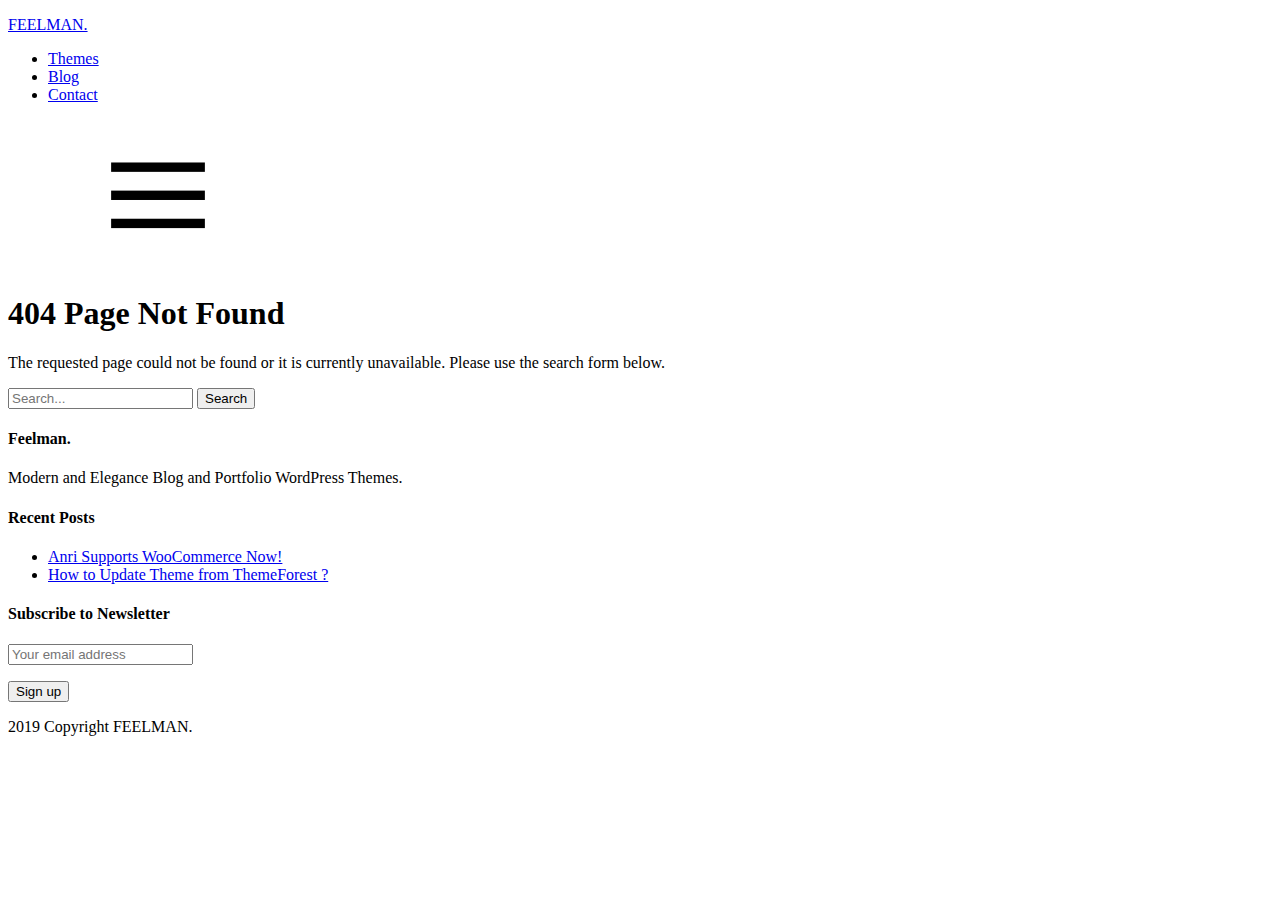
<file: fonts/glyphicons-halflings-regular-2.html>
<!DOCTYPE html>
<html lang="en-US">
<head>
<meta charset="UTF-8">
<meta name="viewport" content="width=device-width, initial-scale=1">
<meta property="og:image" content="http://feelman.info/wp-content/uploads/2017/06/profile.jpg" />
<link rel="profile" href="http://gmpg.org/xfn/11">

<title>Page not found &#8211; FEELMAN.</title>
<link rel='dns-prefetch' href='//fonts.googleapis.com' />
<link rel='dns-prefetch' href='//s.w.org' />
<link rel="alternate" type="application/rss+xml" title="FEELMAN. &raquo; Feed" href="http://feelman.info/feed/" />
<link rel="alternate" type="application/rss+xml" title="FEELMAN. &raquo; Comments Feed" href="http://feelman.info/comments/feed/" />
		<script type="text/javascript">
			window._wpemojiSettings = {"baseUrl":"https:\/\/s.w.org\/images\/core\/emoji\/2.4\/72x72\/","ext":".png","svgUrl":"https:\/\/s.w.org\/images\/core\/emoji\/2.4\/svg\/","svgExt":".svg","source":{"concatemoji":"http:\/\/feelman.info\/wp-includes\/js\/wp-emoji-release.min.js?ver=4.9.3"}};
			!function(a,b,c){function d(a,b){var c=String.fromCharCode;l.clearRect(0,0,k.width,k.height),l.fillText(c.apply(this,a),0,0);var d=k.toDataURL();l.clearRect(0,0,k.width,k.height),l.fillText(c.apply(this,b),0,0);var e=k.toDataURL();return d===e}function e(a){var b;if(!l||!l.fillText)return!1;switch(l.textBaseline="top",l.font="600 32px Arial",a){case"flag":return!(b=d([55356,56826,55356,56819],[55356,56826,8203,55356,56819]))&&(b=d([55356,57332,56128,56423,56128,56418,56128,56421,56128,56430,56128,56423,56128,56447],[55356,57332,8203,56128,56423,8203,56128,56418,8203,56128,56421,8203,56128,56430,8203,56128,56423,8203,56128,56447]),!b);case"emoji":return b=d([55357,56692,8205,9792,65039],[55357,56692,8203,9792,65039]),!b}return!1}function f(a){var c=b.createElement("script");c.src=a,c.defer=c.type="text/javascript",b.getElementsByTagName("head")[0].appendChild(c)}var g,h,i,j,k=b.createElement("canvas"),l=k.getContext&&k.getContext("2d");for(j=Array("flag","emoji"),c.supports={everything:!0,everythingExceptFlag:!0},i=0;i<j.length;i++)c.supports[j[i]]=e(j[i]),c.supports.everything=c.supports.everything&&c.supports[j[i]],"flag"!==j[i]&&(c.supports.everythingExceptFlag=c.supports.everythingExceptFlag&&c.supports[j[i]]);c.supports.everythingExceptFlag=c.supports.everythingExceptFlag&&!c.supports.flag,c.DOMReady=!1,c.readyCallback=function(){c.DOMReady=!0},c.supports.everything||(h=function(){c.readyCallback()},b.addEventListener?(b.addEventListener("DOMContentLoaded",h,!1),a.addEventListener("load",h,!1)):(a.attachEvent("onload",h),b.attachEvent("onreadystatechange",function(){"complete"===b.readyState&&c.readyCallback()})),g=c.source||{},g.concatemoji?f(g.concatemoji):g.wpemoji&&g.twemoji&&(f(g.twemoji),f(g.wpemoji)))}(window,document,window._wpemojiSettings);
		</script>
		<style type="text/css">
img.wp-smiley,
img.emoji {
	display: inline !important;
	border: none !important;
	box-shadow: none !important;
	height: 1em !important;
	width: 1em !important;
	margin: 0 .07em !important;
	vertical-align: -0.1em !important;
	background: none !important;
	padding: 0 !important;
}
</style>
<link rel='stylesheet' id='contact-form-7-css'  href='http://feelman.info/wp-content/plugins/contact-form-7/includes/css/styles.css?ver=4.9.2' type='text/css' media='all' />
<link rel='stylesheet' id='bootstrap-css'  href='http://feelman.info/wp-content/themes/charlie/css/bootstrap.min.css?ver=4.9.3' type='text/css' media='all' />
<link rel='stylesheet' id='bxslider-css'  href='http://feelman.info/wp-content/themes/charlie/css/jquery.bxslider.css?ver=4.9.3' type='text/css' media='all' />
<link rel='stylesheet' id='charlie-css'  href='http://feelman.info/wp-content/themes/charlie/css/style.min.css?ver=4.9.3' type='text/css' media='all' />
<link rel='stylesheet' id='charlie-fonts-css'  href='//fonts.googleapis.com/css?family=Muli%3A300%2C400%2C400i%2C700&#038;ver=1.0.0' type='text/css' media='all' />
<script type='text/javascript' src='http://feelman.info/wp-includes/js/jquery/jquery.js?ver=1.12.4'></script>
<script type='text/javascript' src='http://feelman.info/wp-includes/js/jquery/jquery-migrate.min.js?ver=1.4.1'></script>
<link rel='https://api.w.org/' href='http://feelman.info/wp-json/' />
<link rel="EditURI" type="application/rsd+xml" title="RSD" href="http://feelman.info/xmlrpc.php?rsd" />
<link rel="wlwmanifest" type="application/wlwmanifest+xml" href="http://feelman.info/wp-includes/wlwmanifest.xml" /> 
<meta name="generator" content="WordPress 4.9.3" />
<link rel="icon" href="http://feelman.info/wp-content/uploads/2017/06/cropped-favicon-32x32.png" sizes="32x32" />
<link rel="icon" href="http://feelman.info/wp-content/uploads/2017/06/cropped-favicon-192x192.png" sizes="192x192" />
<link rel="apple-touch-icon-precomposed" href="http://feelman.info/wp-content/uploads/2017/06/cropped-favicon-180x180.png" />
<meta name="msapplication-TileImage" content="http://feelman.info/wp-content/uploads/2017/06/cropped-favicon-270x270.png" />
		<style type="text/css" id="wp-custom-css">
			/*
You can add your own CSS here.

Click the help icon above to learn more.
*/

ol {
  margin-bottom: 20px;
}		</style>
	</head>

<body class="error404 hfeed">
  <svg style="display: none;">
      <symbol viewBox="0 0 512 512" id="icon-facebook">
        <path d="M288,192v-38.1c0-17.2,3.8-25.9,30.5-25.9H352V64h-55.9c-68.5,0-91.1,31.4-91.1,85.3V192h-45v64h45v192h83V256h56.4l7.6-64
	H288z"/>
      </symbol>
      <symbol viewBox="0 0 512 512" id="icon-twitter">
        <path d="M492,109.5c-17.4,7.7-36,12.9-55.6,15.3c20-12,35.4-31,42.6-53.6c-18.7,11.1-39.4,19.2-61.5,23.5
	C399.8,75.8,374.6,64,346.8,64c-53.5,0-96.8,43.4-96.8,96.9c0,7.6,0.8,15,2.5,22.1c-80.5-4-151.9-42.6-199.6-101.3
	c-8.3,14.3-13.1,31-13.1,48.7c0,33.6,17.2,63.3,43.2,80.7C67,210.7,52,206.3,39,199c0,0.4,0,0.8,0,1.2c0,47,33.4,86.1,77.7,95
	c-8.1,2.2-16.7,3.4-25.5,3.4c-6.2,0-12.3-0.6-18.2-1.8c12.3,38.5,48.1,66.5,90.5,67.3c-33.1,26-74.9,41.5-120.3,41.5
	c-7.8,0-15.5-0.5-23.1-1.4C62.8,432,113.7,448,168.3,448C346.6,448,444,300.3,444,172.2c0-4.2-0.1-8.4-0.3-12.5
	C462.6,146,479,129,492,109.5z"/>
      </symbol>
      <symbol viewBox="0 0 512 512" id="icon-google">
        <path d="M242.1,275.6l-18.2-13.7l-0.1-0.1c-5.8-4.6-10-8.3-10-14.7c0-7,5-11.8,10.9-17.4l0.5-0.4c20-15.2,44.7-34.3,44.7-74.6
		c0-26.9-11.9-44.7-23.3-57.7h13L320,64H186.5c-25.3,0-62.7,3.2-94.6,28.6l-0.1,0.3C70,110.9,57,137.4,57,163.5
		c0,21.2,8.7,42.2,23.9,57.4c21.4,21.6,48.3,26.1,67.1,26.1c1.5,0,3,0,4.5-0.1c-0.8,3-1.2,6.3-1.2,10.3c0,10.9,3.6,19.3,8.1,26.2
		c-24,1.9-58.1,6.5-84.9,22.3C35.1,328.4,32,361.7,32,371.3c0,38.2,35.7,76.8,115.5,76.8c91.6,0,139.5-49.8,139.5-99
		C287,312,264.2,293.5,242.1,275.6z M116.7,139.9c0-13.4,3-23.5,9.3-30.9c6.5-7.9,18.2-13.1,29-13.1c19.9,0,32.9,15,40.4,27.6
		c9.2,15.5,14.9,36.1,14.9,53.6c0,4.9,0,20-10.2,29.8c-7,6.7-18.7,11.4-28.6,11.4c-20.5,0-33.5-14.7-40.7-27
		C120.4,173.5,116.7,153.1,116.7,139.9z M237.8,368c0,27.4-25.2,44.5-65.8,44.5c-48.1,0-80.3-20.6-80.3-51.3
		c0-26.1,21.5-36.8,37.8-42.5c18.9-6.1,44.3-7.3,50.1-7.3c3.9,0,6.1,0,8.7,0.2C224.9,336.8,237.8,347.7,237.8,368z"/>
	    <polygon points="402,142 402,64 368,64 368,142 288,142 288,176 368,176 368,257 402,257 402,176 480,176 480,142 	"/>
      </symbol>
      <symbol viewBox="0 0 512 512" id="icon-pinterest">
        <path d="M256,32C132.3,32,32,132.3,32,256c0,91.7,55.2,170.5,134.1,205.2c-0.6-15.6-0.1-34.4,3.9-51.4
		c4.3-18.2,28.8-122.1,28.8-122.1s-7.2-14.3-7.2-35.4c0-33.2,19.2-58,43.2-58c20.4,0,30.2,15.3,30.2,33.6
		c0,20.5-13.1,51.1-19.8,79.5c-5.6,23.8,11.9,43.1,35.4,43.1c42.4,0,71-54.5,71-119.1c0-49.1-33.1-85.8-93.2-85.8
		c-67.9,0-110.3,50.7-110.3,107.3c0,19.5,5.8,33.3,14.8,43.9c4.1,4.9,4.7,6.9,3.2,12.5c-1.1,4.1-3.5,14-4.6,18
		c-1.5,5.7-6.1,7.7-11.2,5.6c-31.3-12.8-45.9-47-45.9-85.6c0-63.6,53.7-139.9,160.1-139.9c85.5,0,141.8,61.9,141.8,128.3
		c0,87.9-48.9,153.5-120.9,153.5c-24.2,0-46.9-13.1-54.7-27.9c0,0-13,51.6-15.8,61.6c-4.7,17.3-14,34.5-22.5,48
		c20.1,5.9,41.4,9.2,63.5,9.2c123.7,0,224-100.3,224-224C480,132.3,379.7,32,256,32z"/>
      </symbol>
      <symbol viewBox="0 0 512 512" id="icon-email">
        <path d="M67,148.7c11,5.8,163.8,89.1,169.5,92.1c5.7,3,11.5,4.4,20.5,4.4c9,0,14.8-1.4,20.5-4.4c5.7-3,158.5-86.3,169.5-92.1
		c4.1-2.1,11-5.9,12.5-10.2c2.6-7.6-0.2-10.5-11.3-10.5H257H65.8c-11.1,0-13.9,3-11.3,10.5C56,142.9,62.9,146.6,67,148.7z"/>
	    <path d="M455.7,153.2c-8.2,4.2-81.8,56.6-130.5,88.1l82.2,92.5c2,2,2.9,4.4,1.8,5.6c-1.2,1.1-3.8,0.5-5.9-1.4l-98.6-83.2
		c-14.9,9.6-25.4,16.2-27.2,17.2c-7.7,3.9-13.1,4.4-20.5,4.4c-7.4,0-12.8-0.5-20.5-4.4c-1.9-1-12.3-7.6-27.2-17.2l-98.6,83.2
		c-2,2-4.7,2.6-5.9,1.4c-1.2-1.1-0.3-3.6,1.7-5.6l82.1-92.5c-48.7-31.5-123.1-83.9-131.3-88.1c-8.8-4.5-9.3,0.8-9.3,4.9
		c0,4.1,0,205,0,205c0,9.3,13.7,20.9,23.5,20.9H257h185.5c9.8,0,21.5-11.7,21.5-20.9c0,0,0-201,0-205
		C464,153.9,464.6,148.7,455.7,153.2z"/>
      </symbol>
      <symbol viewBox="0 0 512 512" id="icon-instagram">
        <path fill="#231F20" d="M448.5,112c0-26.233-21.267-47.5-47.5-47.5H112c-26.233,0-47.5,21.267-47.5,47.5v289
	c0,26.233,21.267,47.5,47.5,47.5h289c26.233,0,47.5-21.267,47.5-47.5V112z M257,175.833c44.182,0,80,35.816,80,80s-35.818,80-80,80
	s-80-35.816-80-80S212.818,175.833,257,175.833z M416.5,160.5c0,8.836-7.163,16-16,16h-48c-8.837,0-16-7.164-16-16v-48
	c0-8.836,7.163-16,16-16h48c8.837,0,16,7.164,16,16V160.5z M401.5,416.5h-288c-8.822,0-17-8.178-17-17v-175h53.072
	c-3.008,10-4.572,20.647-4.572,31.583C145,286,156.65,314,177.805,335.154s49.279,32.741,79.195,32.741s58.041-11.681,79.195-32.835
	S369,286.016,369,256.099c0-10.936-1.563-21.599-4.572-31.599H416.5v175C416.5,408.322,410.322,416.5,401.5,416.5z"/>
      </symbol>
      <symbol viewBox="0 0 512 512" id="icon-toggle">
        <g>
          <rect x="96" y="241" width="320" height="32"/>
          <rect x="96" y="145" width="320" height="32"/>
          <rect x="96" y="337" width="320" height="32"/>
        </g>
      </symbol>
      <symbol viewBox="0 0 512 512" id="icon-arrow-right">
        <rect x="0" y="0" width="512" height="512" fill="#ffffff"/>
        <polygon points="160,115.4 180.7,96 352,256 180.7,416 160,396.7 310.5,256 "/>
      </symbol>
      <symbol viewBox="0 0 512 512" id="icon-arrow-left">
        <rect x="0" y="0" width="512" height="512" fill="#ffffff"/>
        <polygon points="352,115.4 331.3,96 160,256 331.3,416 352,396.7 201.5,256 "/>
      </symbol>
    </svg>
  <header class="header  container">
    <div class="row">
      <div class="header__logo  logo  col-md-3">
                    <p><a class="logo__link" href="http://feelman.info/" rel="home">FEELMAN.</a></p>
              </div>
      <nav class="header__nav  nav  col-md-9">
        <ul id="menu-menu-1" class="nav__list"><li id="menu-item-128" class="menu-item menu-item-type-custom menu-item-object-custom menu-item-128"><a href="/">Themes</a></li>
<li id="menu-item-163" class="menu-item menu-item-type-taxonomy menu-item-object-category menu-item-163"><a href="http://feelman.info/category/blog/">Blog</a></li>
<li id="menu-item-154" class="menu-item menu-item-type-post_type menu-item-object-page menu-item-154"><a href="http://feelman.info/contact/">Contact</a></li>
</ul>      </nav>
      <div class="nav-toggle">
        <svg class="nav-toggle__icon">
          <use xmlns:xlink="http://www.w3.org/1999/xlink" xlink:href="#icon-toggle"></use>
        </svg>
      </div>
    </div>
  </header>

<main>
  <div class="container">
			<article class="post  post--blog">
				<div class="post--container  post--container-404">
                  <div class="post__title">
                    <h1>404 Page Not Found</h1>
                  </div>

				  <div class="post__content  post__content--404">
					<p>The requested page could not be found or it is currently unavailable. Please use the search form below.</p>

					<form role="search" method="get" id="searchform" class="searchform" action="http://feelman.info/" >
	<input type="search" value="" placeholder="Search..." name="s" id="s" />
	<input type="submit" id="searchsubmit" value="Search" />
	</form>
				</div>
               </div>
			</article>

      </div>
	</div>
  </main>

  <footer class="footer">
    <div class="container  footer__top">
      <div class="col-sm-5  col-md-5">
                  <section id="charlie_about_me_footer_widget-2" class="widget widget_charlie_about_me_footer_widget"><h4>Feelman.</h4>            
            <div class="footer__top-about">
              <p>Modern and Elegance Blog and Portfolio WordPress Themes.</p>
              <p>
                              </p>
              <p>
                              </p>
            </div>
            
             </section>              </div>
      <div class="col-sm-3  col-md-3">
                  		<section id="recent-posts-2" class="widget widget_recent_entries">		<h4>Recent Posts</h4>		<ul>
											<li>
					<a href="http://feelman.info/anri-supports-woocommerce-now/">Anri Supports WooCommerce Now!</a>
									</li>
											<li>
					<a href="http://feelman.info/how-to-update-theme-from-themeforest/">How to Update Theme from ThemeForest ?</a>
									</li>
					</ul>
		</section>              </div>
      <div class="col-sm-4  col-md-4">
                  <section id="mc4wp_form_widget-2" class="widget widget_mc4wp_form_widget"><h4>Subscribe to Newsletter</h4><script type="text/javascript">(function() {
	if (!window.mc4wp) {
		window.mc4wp = {
			listeners: [],
			forms    : {
				on: function (event, callback) {
					window.mc4wp.listeners.push({
						event   : event,
						callback: callback
					});
				}
			}
		}
	}
})();
</script><!-- MailChimp for WordPress v4.1.14 - https://wordpress.org/plugins/mailchimp-for-wp/ --><form id="mc4wp-form-1" class="mc4wp-form mc4wp-form-147" method="post" data-id="147" data-name="Form 1" ><div class="mc4wp-form-fields"><p>
	<input type="email" name="EMAIL" placeholder="Your email address" required />
</p>

<p>
	<input type="submit" value="Sign up" />
</p><label style="display: none !important;">Leave this field empty if you're human: <input type="text" name="_mc4wp_honeypot" value="" tabindex="-1" autocomplete="off" /></label><input type="hidden" name="_mc4wp_timestamp" value="1553096963" /><input type="hidden" name="_mc4wp_form_id" value="147" /><input type="hidden" name="_mc4wp_form_element_id" value="mc4wp-form-1" /></div><div class="mc4wp-response"></div></form><!-- / MailChimp for WordPress Plugin --></section>              </div>
    </div>
    <div class="container  footer__bottom">
        <div class="col-sm-8  col-md-8  footer__bottom-copyright">
          <p>2019 Copyright FEELMAN.</p>
        </div>
        <div class="col-sm-4  col-md-4">
                  </div>
      </div>
  </footer>
  <div class="content-overlay"></div>
  <script>
  (function(i,s,o,g,r,a,m){i['GoogleAnalyticsObject']=r;i[r]=i[r]||function(){
  (i[r].q=i[r].q||[]).push(arguments)},i[r].l=1*new Date();a=s.createElement(o),
  m=s.getElementsByTagName(o)[0];a.async=1;a.src=g;m.parentNode.insertBefore(a,m)
  })(window,document,'script','https://www.google-analytics.com/analytics.js','ga');

  ga('create', 'UA-101792617-1', 'auto');
  ga('send', 'pageview');

  </script>

<script type="text/javascript">(function() {function addEventListener(element,event,handler) {
	if(element.addEventListener) {
		element.addEventListener(event,handler, false);
	} else if(element.attachEvent){
		element.attachEvent('on'+event,handler);
	}
}function maybePrefixUrlField() {
	if(this.value.trim() !== '' && this.value.indexOf('http') !== 0) {
		this.value = "http://" + this.value;
	}
}

var urlFields = document.querySelectorAll('.mc4wp-form input[type="url"]');
if( urlFields && urlFields.length > 0 ) {
	for( var j=0; j < urlFields.length; j++ ) {
		addEventListener(urlFields[j],'blur',maybePrefixUrlField);
	}
}/* test if browser supports date fields */
var testInput = document.createElement('input');
testInput.setAttribute('type', 'date');
if( testInput.type !== 'date') {

	/* add placeholder & pattern to all date fields */
	var dateFields = document.querySelectorAll('.mc4wp-form input[type="date"]');
	for(var i=0; i<dateFields.length; i++) {
		if(!dateFields[i].placeholder) {
			dateFields[i].placeholder = 'YYYY-MM-DD';
		}
		if(!dateFields[i].pattern) {
			dateFields[i].pattern = '[0-9]{4}-(0[1-9]|1[012])-(0[1-9]|1[0-9]|2[0-9]|3[01])';
		}
	}
}

})();</script><script type='text/javascript'>
/* <![CDATA[ */
var wpcf7 = {"apiSettings":{"root":"http:\/\/feelman.info\/wp-json\/contact-form-7\/v1","namespace":"contact-form-7\/v1"},"recaptcha":{"messages":{"empty":"Please verify that you are not a robot."}},"cached":"1"};
/* ]]> */
</script>
<script type='text/javascript' src='http://feelman.info/wp-content/plugins/contact-form-7/includes/js/scripts.js?ver=4.9.2'></script>
<script type='text/javascript' src='http://feelman.info/wp-content/themes/charlie/js/jquery.slicknav.min.js?ver=4.9.3'></script>
<script type='text/javascript' src='http://feelman.info/wp-content/themes/charlie/js/jquery.bxslider.min.js?ver=4.9.3'></script>
<script type='text/javascript' src='http://feelman.info/wp-content/themes/charlie/js/script.js?ver=4.9.3'></script>
<script type='text/javascript' src='http://feelman.info/wp-content/themes/charlie/js/navigation.js?ver=20151215'></script>
<script type='text/javascript' src='http://feelman.info/wp-content/themes/charlie/js/skip-link-focus-fix.js?ver=20151215'></script>
<script type='text/javascript' src='http://feelman.info/wp-includes/js/wp-embed.min.js?ver=4.9.3'></script>
<script type='text/javascript'>
/* <![CDATA[ */
var mc4wp_forms_config = [];
/* ]]> */
</script>
<script type='text/javascript' src='http://feelman.info/wp-content/plugins/mailchimp-for-wp/assets/js/forms-api.min.js?ver=4.1.14'></script>
<!--[if lte IE 9]>
<script type='text/javascript' src='http://feelman.info/wp-content/plugins/mailchimp-for-wp/assets/js/third-party/placeholders.min.js?ver=4.1.14'></script>
<![endif]-->

</body>
</html>
</file>
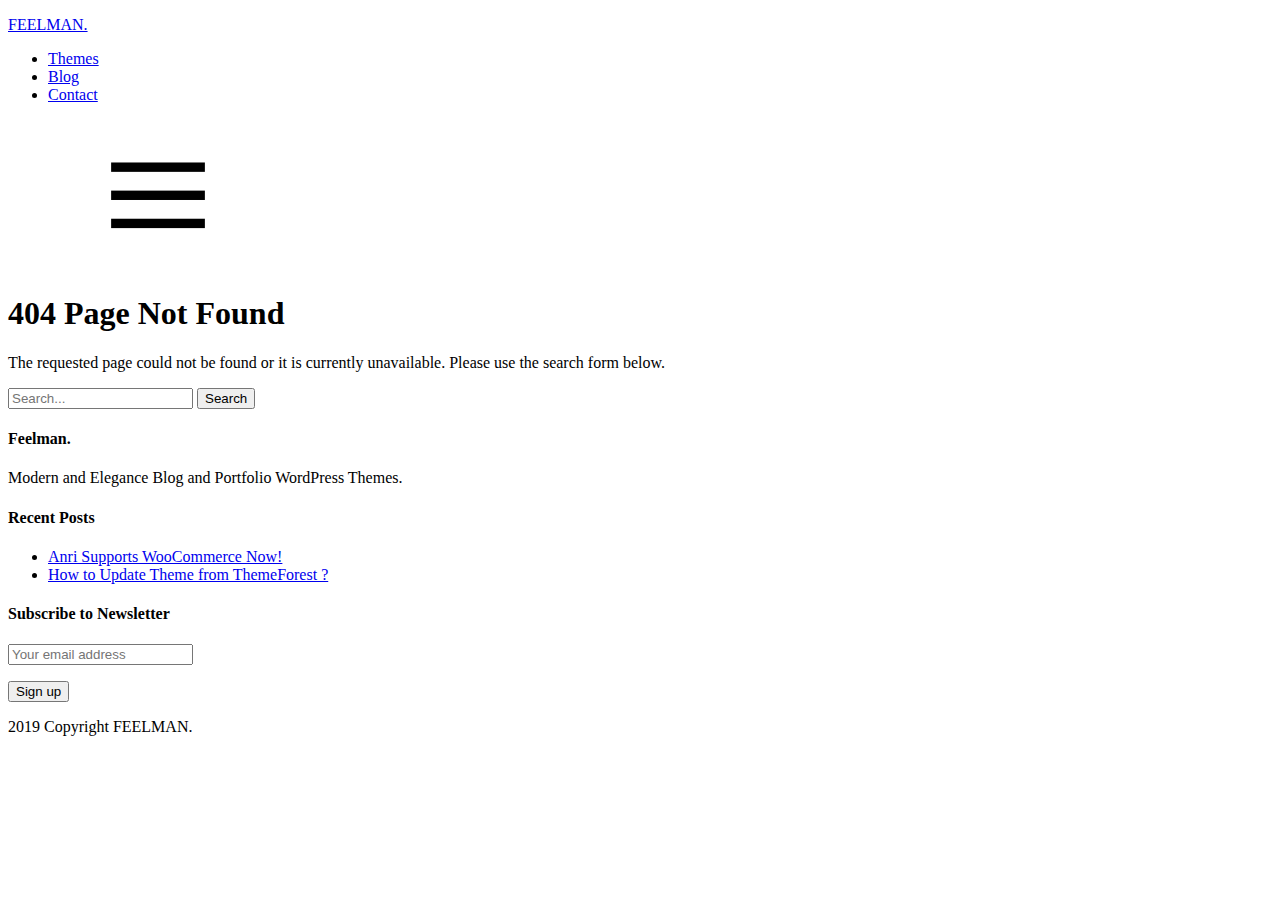
<file: fonts/glyphicons-halflings-regular-3.html>
<!DOCTYPE html>
<html lang="en-US">
<head>
<meta charset="UTF-8">
<meta name="viewport" content="width=device-width, initial-scale=1">
<meta property="og:image" content="http://feelman.info/wp-content/uploads/2017/06/profile.jpg" />
<link rel="profile" href="http://gmpg.org/xfn/11">

<title>Page not found &#8211; FEELMAN.</title>
<link rel='dns-prefetch' href='//fonts.googleapis.com' />
<link rel='dns-prefetch' href='//s.w.org' />
<link rel="alternate" type="application/rss+xml" title="FEELMAN. &raquo; Feed" href="http://feelman.info/feed/" />
<link rel="alternate" type="application/rss+xml" title="FEELMAN. &raquo; Comments Feed" href="http://feelman.info/comments/feed/" />
		<script type="text/javascript">
			window._wpemojiSettings = {"baseUrl":"https:\/\/s.w.org\/images\/core\/emoji\/2.4\/72x72\/","ext":".png","svgUrl":"https:\/\/s.w.org\/images\/core\/emoji\/2.4\/svg\/","svgExt":".svg","source":{"concatemoji":"http:\/\/feelman.info\/wp-includes\/js\/wp-emoji-release.min.js?ver=4.9.3"}};
			!function(a,b,c){function d(a,b){var c=String.fromCharCode;l.clearRect(0,0,k.width,k.height),l.fillText(c.apply(this,a),0,0);var d=k.toDataURL();l.clearRect(0,0,k.width,k.height),l.fillText(c.apply(this,b),0,0);var e=k.toDataURL();return d===e}function e(a){var b;if(!l||!l.fillText)return!1;switch(l.textBaseline="top",l.font="600 32px Arial",a){case"flag":return!(b=d([55356,56826,55356,56819],[55356,56826,8203,55356,56819]))&&(b=d([55356,57332,56128,56423,56128,56418,56128,56421,56128,56430,56128,56423,56128,56447],[55356,57332,8203,56128,56423,8203,56128,56418,8203,56128,56421,8203,56128,56430,8203,56128,56423,8203,56128,56447]),!b);case"emoji":return b=d([55357,56692,8205,9792,65039],[55357,56692,8203,9792,65039]),!b}return!1}function f(a){var c=b.createElement("script");c.src=a,c.defer=c.type="text/javascript",b.getElementsByTagName("head")[0].appendChild(c)}var g,h,i,j,k=b.createElement("canvas"),l=k.getContext&&k.getContext("2d");for(j=Array("flag","emoji"),c.supports={everything:!0,everythingExceptFlag:!0},i=0;i<j.length;i++)c.supports[j[i]]=e(j[i]),c.supports.everything=c.supports.everything&&c.supports[j[i]],"flag"!==j[i]&&(c.supports.everythingExceptFlag=c.supports.everythingExceptFlag&&c.supports[j[i]]);c.supports.everythingExceptFlag=c.supports.everythingExceptFlag&&!c.supports.flag,c.DOMReady=!1,c.readyCallback=function(){c.DOMReady=!0},c.supports.everything||(h=function(){c.readyCallback()},b.addEventListener?(b.addEventListener("DOMContentLoaded",h,!1),a.addEventListener("load",h,!1)):(a.attachEvent("onload",h),b.attachEvent("onreadystatechange",function(){"complete"===b.readyState&&c.readyCallback()})),g=c.source||{},g.concatemoji?f(g.concatemoji):g.wpemoji&&g.twemoji&&(f(g.twemoji),f(g.wpemoji)))}(window,document,window._wpemojiSettings);
		</script>
		<style type="text/css">
img.wp-smiley,
img.emoji {
	display: inline !important;
	border: none !important;
	box-shadow: none !important;
	height: 1em !important;
	width: 1em !important;
	margin: 0 .07em !important;
	vertical-align: -0.1em !important;
	background: none !important;
	padding: 0 !important;
}
</style>
<link rel='stylesheet' id='contact-form-7-css'  href='http://feelman.info/wp-content/plugins/contact-form-7/includes/css/styles.css?ver=4.9.2' type='text/css' media='all' />
<link rel='stylesheet' id='bootstrap-css'  href='http://feelman.info/wp-content/themes/charlie/css/bootstrap.min.css?ver=4.9.3' type='text/css' media='all' />
<link rel='stylesheet' id='bxslider-css'  href='http://feelman.info/wp-content/themes/charlie/css/jquery.bxslider.css?ver=4.9.3' type='text/css' media='all' />
<link rel='stylesheet' id='charlie-css'  href='http://feelman.info/wp-content/themes/charlie/css/style.min.css?ver=4.9.3' type='text/css' media='all' />
<link rel='stylesheet' id='charlie-fonts-css'  href='//fonts.googleapis.com/css?family=Muli%3A300%2C400%2C400i%2C700&#038;ver=1.0.0' type='text/css' media='all' />
<script type='text/javascript' src='http://feelman.info/wp-includes/js/jquery/jquery.js?ver=1.12.4'></script>
<script type='text/javascript' src='http://feelman.info/wp-includes/js/jquery/jquery-migrate.min.js?ver=1.4.1'></script>
<link rel='https://api.w.org/' href='http://feelman.info/wp-json/' />
<link rel="EditURI" type="application/rsd+xml" title="RSD" href="http://feelman.info/xmlrpc.php?rsd" />
<link rel="wlwmanifest" type="application/wlwmanifest+xml" href="http://feelman.info/wp-includes/wlwmanifest.xml" /> 
<meta name="generator" content="WordPress 4.9.3" />
<link rel="icon" href="http://feelman.info/wp-content/uploads/2017/06/cropped-favicon-32x32.png" sizes="32x32" />
<link rel="icon" href="http://feelman.info/wp-content/uploads/2017/06/cropped-favicon-192x192.png" sizes="192x192" />
<link rel="apple-touch-icon-precomposed" href="http://feelman.info/wp-content/uploads/2017/06/cropped-favicon-180x180.png" />
<meta name="msapplication-TileImage" content="http://feelman.info/wp-content/uploads/2017/06/cropped-favicon-270x270.png" />
		<style type="text/css" id="wp-custom-css">
			/*
You can add your own CSS here.

Click the help icon above to learn more.
*/

ol {
  margin-bottom: 20px;
}		</style>
	</head>

<body class="error404 hfeed">
  <svg style="display: none;">
      <symbol viewBox="0 0 512 512" id="icon-facebook">
        <path d="M288,192v-38.1c0-17.2,3.8-25.9,30.5-25.9H352V64h-55.9c-68.5,0-91.1,31.4-91.1,85.3V192h-45v64h45v192h83V256h56.4l7.6-64
	H288z"/>
      </symbol>
      <symbol viewBox="0 0 512 512" id="icon-twitter">
        <path d="M492,109.5c-17.4,7.7-36,12.9-55.6,15.3c20-12,35.4-31,42.6-53.6c-18.7,11.1-39.4,19.2-61.5,23.5
	C399.8,75.8,374.6,64,346.8,64c-53.5,0-96.8,43.4-96.8,96.9c0,7.6,0.8,15,2.5,22.1c-80.5-4-151.9-42.6-199.6-101.3
	c-8.3,14.3-13.1,31-13.1,48.7c0,33.6,17.2,63.3,43.2,80.7C67,210.7,52,206.3,39,199c0,0.4,0,0.8,0,1.2c0,47,33.4,86.1,77.7,95
	c-8.1,2.2-16.7,3.4-25.5,3.4c-6.2,0-12.3-0.6-18.2-1.8c12.3,38.5,48.1,66.5,90.5,67.3c-33.1,26-74.9,41.5-120.3,41.5
	c-7.8,0-15.5-0.5-23.1-1.4C62.8,432,113.7,448,168.3,448C346.6,448,444,300.3,444,172.2c0-4.2-0.1-8.4-0.3-12.5
	C462.6,146,479,129,492,109.5z"/>
      </symbol>
      <symbol viewBox="0 0 512 512" id="icon-google">
        <path d="M242.1,275.6l-18.2-13.7l-0.1-0.1c-5.8-4.6-10-8.3-10-14.7c0-7,5-11.8,10.9-17.4l0.5-0.4c20-15.2,44.7-34.3,44.7-74.6
		c0-26.9-11.9-44.7-23.3-57.7h13L320,64H186.5c-25.3,0-62.7,3.2-94.6,28.6l-0.1,0.3C70,110.9,57,137.4,57,163.5
		c0,21.2,8.7,42.2,23.9,57.4c21.4,21.6,48.3,26.1,67.1,26.1c1.5,0,3,0,4.5-0.1c-0.8,3-1.2,6.3-1.2,10.3c0,10.9,3.6,19.3,8.1,26.2
		c-24,1.9-58.1,6.5-84.9,22.3C35.1,328.4,32,361.7,32,371.3c0,38.2,35.7,76.8,115.5,76.8c91.6,0,139.5-49.8,139.5-99
		C287,312,264.2,293.5,242.1,275.6z M116.7,139.9c0-13.4,3-23.5,9.3-30.9c6.5-7.9,18.2-13.1,29-13.1c19.9,0,32.9,15,40.4,27.6
		c9.2,15.5,14.9,36.1,14.9,53.6c0,4.9,0,20-10.2,29.8c-7,6.7-18.7,11.4-28.6,11.4c-20.5,0-33.5-14.7-40.7-27
		C120.4,173.5,116.7,153.1,116.7,139.9z M237.8,368c0,27.4-25.2,44.5-65.8,44.5c-48.1,0-80.3-20.6-80.3-51.3
		c0-26.1,21.5-36.8,37.8-42.5c18.9-6.1,44.3-7.3,50.1-7.3c3.9,0,6.1,0,8.7,0.2C224.9,336.8,237.8,347.7,237.8,368z"/>
	    <polygon points="402,142 402,64 368,64 368,142 288,142 288,176 368,176 368,257 402,257 402,176 480,176 480,142 	"/>
      </symbol>
      <symbol viewBox="0 0 512 512" id="icon-pinterest">
        <path d="M256,32C132.3,32,32,132.3,32,256c0,91.7,55.2,170.5,134.1,205.2c-0.6-15.6-0.1-34.4,3.9-51.4
		c4.3-18.2,28.8-122.1,28.8-122.1s-7.2-14.3-7.2-35.4c0-33.2,19.2-58,43.2-58c20.4,0,30.2,15.3,30.2,33.6
		c0,20.5-13.1,51.1-19.8,79.5c-5.6,23.8,11.9,43.1,35.4,43.1c42.4,0,71-54.5,71-119.1c0-49.1-33.1-85.8-93.2-85.8
		c-67.9,0-110.3,50.7-110.3,107.3c0,19.5,5.8,33.3,14.8,43.9c4.1,4.9,4.7,6.9,3.2,12.5c-1.1,4.1-3.5,14-4.6,18
		c-1.5,5.7-6.1,7.7-11.2,5.6c-31.3-12.8-45.9-47-45.9-85.6c0-63.6,53.7-139.9,160.1-139.9c85.5,0,141.8,61.9,141.8,128.3
		c0,87.9-48.9,153.5-120.9,153.5c-24.2,0-46.9-13.1-54.7-27.9c0,0-13,51.6-15.8,61.6c-4.7,17.3-14,34.5-22.5,48
		c20.1,5.9,41.4,9.2,63.5,9.2c123.7,0,224-100.3,224-224C480,132.3,379.7,32,256,32z"/>
      </symbol>
      <symbol viewBox="0 0 512 512" id="icon-email">
        <path d="M67,148.7c11,5.8,163.8,89.1,169.5,92.1c5.7,3,11.5,4.4,20.5,4.4c9,0,14.8-1.4,20.5-4.4c5.7-3,158.5-86.3,169.5-92.1
		c4.1-2.1,11-5.9,12.5-10.2c2.6-7.6-0.2-10.5-11.3-10.5H257H65.8c-11.1,0-13.9,3-11.3,10.5C56,142.9,62.9,146.6,67,148.7z"/>
	    <path d="M455.7,153.2c-8.2,4.2-81.8,56.6-130.5,88.1l82.2,92.5c2,2,2.9,4.4,1.8,5.6c-1.2,1.1-3.8,0.5-5.9-1.4l-98.6-83.2
		c-14.9,9.6-25.4,16.2-27.2,17.2c-7.7,3.9-13.1,4.4-20.5,4.4c-7.4,0-12.8-0.5-20.5-4.4c-1.9-1-12.3-7.6-27.2-17.2l-98.6,83.2
		c-2,2-4.7,2.6-5.9,1.4c-1.2-1.1-0.3-3.6,1.7-5.6l82.1-92.5c-48.7-31.5-123.1-83.9-131.3-88.1c-8.8-4.5-9.3,0.8-9.3,4.9
		c0,4.1,0,205,0,205c0,9.3,13.7,20.9,23.5,20.9H257h185.5c9.8,0,21.5-11.7,21.5-20.9c0,0,0-201,0-205
		C464,153.9,464.6,148.7,455.7,153.2z"/>
      </symbol>
      <symbol viewBox="0 0 512 512" id="icon-instagram">
        <path fill="#231F20" d="M448.5,112c0-26.233-21.267-47.5-47.5-47.5H112c-26.233,0-47.5,21.267-47.5,47.5v289
	c0,26.233,21.267,47.5,47.5,47.5h289c26.233,0,47.5-21.267,47.5-47.5V112z M257,175.833c44.182,0,80,35.816,80,80s-35.818,80-80,80
	s-80-35.816-80-80S212.818,175.833,257,175.833z M416.5,160.5c0,8.836-7.163,16-16,16h-48c-8.837,0-16-7.164-16-16v-48
	c0-8.836,7.163-16,16-16h48c8.837,0,16,7.164,16,16V160.5z M401.5,416.5h-288c-8.822,0-17-8.178-17-17v-175h53.072
	c-3.008,10-4.572,20.647-4.572,31.583C145,286,156.65,314,177.805,335.154s49.279,32.741,79.195,32.741s58.041-11.681,79.195-32.835
	S369,286.016,369,256.099c0-10.936-1.563-21.599-4.572-31.599H416.5v175C416.5,408.322,410.322,416.5,401.5,416.5z"/>
      </symbol>
      <symbol viewBox="0 0 512 512" id="icon-toggle">
        <g>
          <rect x="96" y="241" width="320" height="32"/>
          <rect x="96" y="145" width="320" height="32"/>
          <rect x="96" y="337" width="320" height="32"/>
        </g>
      </symbol>
      <symbol viewBox="0 0 512 512" id="icon-arrow-right">
        <rect x="0" y="0" width="512" height="512" fill="#ffffff"/>
        <polygon points="160,115.4 180.7,96 352,256 180.7,416 160,396.7 310.5,256 "/>
      </symbol>
      <symbol viewBox="0 0 512 512" id="icon-arrow-left">
        <rect x="0" y="0" width="512" height="512" fill="#ffffff"/>
        <polygon points="352,115.4 331.3,96 160,256 331.3,416 352,396.7 201.5,256 "/>
      </symbol>
    </svg>
  <header class="header  container">
    <div class="row">
      <div class="header__logo  logo  col-md-3">
                    <p><a class="logo__link" href="http://feelman.info/" rel="home">FEELMAN.</a></p>
              </div>
      <nav class="header__nav  nav  col-md-9">
        <ul id="menu-menu-1" class="nav__list"><li id="menu-item-128" class="menu-item menu-item-type-custom menu-item-object-custom menu-item-128"><a href="/">Themes</a></li>
<li id="menu-item-163" class="menu-item menu-item-type-taxonomy menu-item-object-category menu-item-163"><a href="http://feelman.info/category/blog/">Blog</a></li>
<li id="menu-item-154" class="menu-item menu-item-type-post_type menu-item-object-page menu-item-154"><a href="http://feelman.info/contact/">Contact</a></li>
</ul>      </nav>
      <div class="nav-toggle">
        <svg class="nav-toggle__icon">
          <use xmlns:xlink="http://www.w3.org/1999/xlink" xlink:href="#icon-toggle"></use>
        </svg>
      </div>
    </div>
  </header>

<main>
  <div class="container">
			<article class="post  post--blog">
				<div class="post--container  post--container-404">
                  <div class="post__title">
                    <h1>404 Page Not Found</h1>
                  </div>

				  <div class="post__content  post__content--404">
					<p>The requested page could not be found or it is currently unavailable. Please use the search form below.</p>

					<form role="search" method="get" id="searchform" class="searchform" action="http://feelman.info/" >
	<input type="search" value="" placeholder="Search..." name="s" id="s" />
	<input type="submit" id="searchsubmit" value="Search" />
	</form>
				</div>
               </div>
			</article>

      </div>
	</div>
  </main>

  <footer class="footer">
    <div class="container  footer__top">
      <div class="col-sm-5  col-md-5">
                  <section id="charlie_about_me_footer_widget-2" class="widget widget_charlie_about_me_footer_widget"><h4>Feelman.</h4>            
            <div class="footer__top-about">
              <p>Modern and Elegance Blog and Portfolio WordPress Themes.</p>
              <p>
                              </p>
              <p>
                              </p>
            </div>
            
             </section>              </div>
      <div class="col-sm-3  col-md-3">
                  		<section id="recent-posts-2" class="widget widget_recent_entries">		<h4>Recent Posts</h4>		<ul>
											<li>
					<a href="http://feelman.info/anri-supports-woocommerce-now/">Anri Supports WooCommerce Now!</a>
									</li>
											<li>
					<a href="http://feelman.info/how-to-update-theme-from-themeforest/">How to Update Theme from ThemeForest ?</a>
									</li>
					</ul>
		</section>              </div>
      <div class="col-sm-4  col-md-4">
                  <section id="mc4wp_form_widget-2" class="widget widget_mc4wp_form_widget"><h4>Subscribe to Newsletter</h4><script type="text/javascript">(function() {
	if (!window.mc4wp) {
		window.mc4wp = {
			listeners: [],
			forms    : {
				on: function (event, callback) {
					window.mc4wp.listeners.push({
						event   : event,
						callback: callback
					});
				}
			}
		}
	}
})();
</script><!-- MailChimp for WordPress v4.1.14 - https://wordpress.org/plugins/mailchimp-for-wp/ --><form id="mc4wp-form-1" class="mc4wp-form mc4wp-form-147" method="post" data-id="147" data-name="Form 1" ><div class="mc4wp-form-fields"><p>
	<input type="email" name="EMAIL" placeholder="Your email address" required />
</p>

<p>
	<input type="submit" value="Sign up" />
</p><label style="display: none !important;">Leave this field empty if you're human: <input type="text" name="_mc4wp_honeypot" value="" tabindex="-1" autocomplete="off" /></label><input type="hidden" name="_mc4wp_timestamp" value="1553096969" /><input type="hidden" name="_mc4wp_form_id" value="147" /><input type="hidden" name="_mc4wp_form_element_id" value="mc4wp-form-1" /></div><div class="mc4wp-response"></div></form><!-- / MailChimp for WordPress Plugin --></section>              </div>
    </div>
    <div class="container  footer__bottom">
        <div class="col-sm-8  col-md-8  footer__bottom-copyright">
          <p>2019 Copyright FEELMAN.</p>
        </div>
        <div class="col-sm-4  col-md-4">
                  </div>
      </div>
  </footer>
  <div class="content-overlay"></div>
  <script>
  (function(i,s,o,g,r,a,m){i['GoogleAnalyticsObject']=r;i[r]=i[r]||function(){
  (i[r].q=i[r].q||[]).push(arguments)},i[r].l=1*new Date();a=s.createElement(o),
  m=s.getElementsByTagName(o)[0];a.async=1;a.src=g;m.parentNode.insertBefore(a,m)
  })(window,document,'script','https://www.google-analytics.com/analytics.js','ga');

  ga('create', 'UA-101792617-1', 'auto');
  ga('send', 'pageview');

  </script>

<script type="text/javascript">(function() {function addEventListener(element,event,handler) {
	if(element.addEventListener) {
		element.addEventListener(event,handler, false);
	} else if(element.attachEvent){
		element.attachEvent('on'+event,handler);
	}
}function maybePrefixUrlField() {
	if(this.value.trim() !== '' && this.value.indexOf('http') !== 0) {
		this.value = "http://" + this.value;
	}
}

var urlFields = document.querySelectorAll('.mc4wp-form input[type="url"]');
if( urlFields && urlFields.length > 0 ) {
	for( var j=0; j < urlFields.length; j++ ) {
		addEventListener(urlFields[j],'blur',maybePrefixUrlField);
	}
}/* test if browser supports date fields */
var testInput = document.createElement('input');
testInput.setAttribute('type', 'date');
if( testInput.type !== 'date') {

	/* add placeholder & pattern to all date fields */
	var dateFields = document.querySelectorAll('.mc4wp-form input[type="date"]');
	for(var i=0; i<dateFields.length; i++) {
		if(!dateFields[i].placeholder) {
			dateFields[i].placeholder = 'YYYY-MM-DD';
		}
		if(!dateFields[i].pattern) {
			dateFields[i].pattern = '[0-9]{4}-(0[1-9]|1[012])-(0[1-9]|1[0-9]|2[0-9]|3[01])';
		}
	}
}

})();</script><script type='text/javascript'>
/* <![CDATA[ */
var wpcf7 = {"apiSettings":{"root":"http:\/\/feelman.info\/wp-json\/contact-form-7\/v1","namespace":"contact-form-7\/v1"},"recaptcha":{"messages":{"empty":"Please verify that you are not a robot."}},"cached":"1"};
/* ]]> */
</script>
<script type='text/javascript' src='http://feelman.info/wp-content/plugins/contact-form-7/includes/js/scripts.js?ver=4.9.2'></script>
<script type='text/javascript' src='http://feelman.info/wp-content/themes/charlie/js/jquery.slicknav.min.js?ver=4.9.3'></script>
<script type='text/javascript' src='http://feelman.info/wp-content/themes/charlie/js/jquery.bxslider.min.js?ver=4.9.3'></script>
<script type='text/javascript' src='http://feelman.info/wp-content/themes/charlie/js/script.js?ver=4.9.3'></script>
<script type='text/javascript' src='http://feelman.info/wp-content/themes/charlie/js/navigation.js?ver=20151215'></script>
<script type='text/javascript' src='http://feelman.info/wp-content/themes/charlie/js/skip-link-focus-fix.js?ver=20151215'></script>
<script type='text/javascript' src='http://feelman.info/wp-includes/js/wp-embed.min.js?ver=4.9.3'></script>
<script type='text/javascript'>
/* <![CDATA[ */
var mc4wp_forms_config = [];
/* ]]> */
</script>
<script type='text/javascript' src='http://feelman.info/wp-content/plugins/mailchimp-for-wp/assets/js/forms-api.min.js?ver=4.1.14'></script>
<!--[if lte IE 9]>
<script type='text/javascript' src='http://feelman.info/wp-content/plugins/mailchimp-for-wp/assets/js/third-party/placeholders.min.js?ver=4.1.14'></script>
<![endif]-->

</body>
</html>
</file>
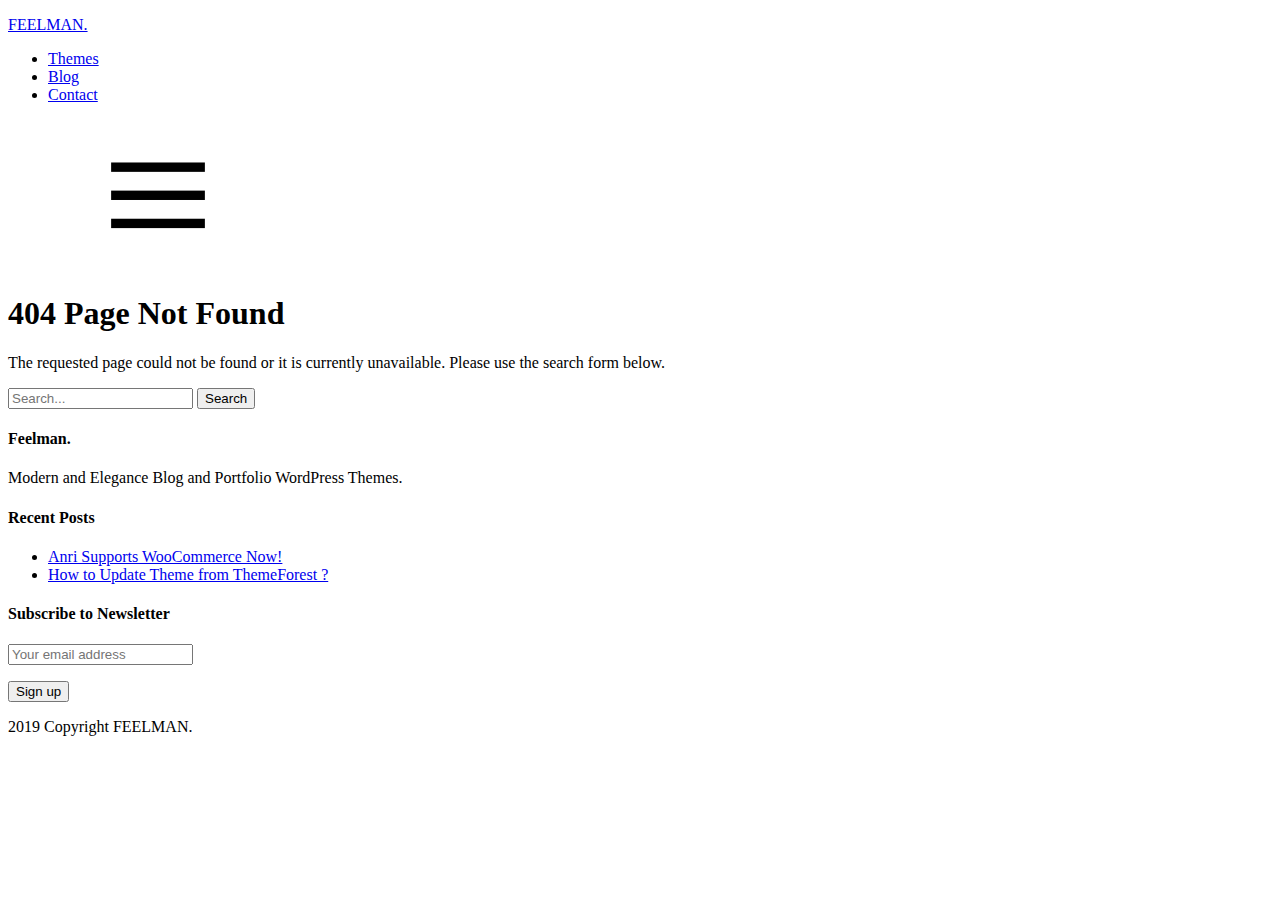
<file: fonts/glyphicons-halflings-regular-4.html>
<!DOCTYPE html>
<html lang="en-US">
<head>
<meta charset="UTF-8">
<meta name="viewport" content="width=device-width, initial-scale=1">
<meta property="og:image" content="http://feelman.info/wp-content/uploads/2017/06/profile.jpg" />
<link rel="profile" href="http://gmpg.org/xfn/11">

<title>Page not found &#8211; FEELMAN.</title>
<link rel='dns-prefetch' href='//fonts.googleapis.com' />
<link rel='dns-prefetch' href='//s.w.org' />
<link rel="alternate" type="application/rss+xml" title="FEELMAN. &raquo; Feed" href="http://feelman.info/feed/" />
<link rel="alternate" type="application/rss+xml" title="FEELMAN. &raquo; Comments Feed" href="http://feelman.info/comments/feed/" />
		<script type="text/javascript">
			window._wpemojiSettings = {"baseUrl":"https:\/\/s.w.org\/images\/core\/emoji\/2.4\/72x72\/","ext":".png","svgUrl":"https:\/\/s.w.org\/images\/core\/emoji\/2.4\/svg\/","svgExt":".svg","source":{"concatemoji":"http:\/\/feelman.info\/wp-includes\/js\/wp-emoji-release.min.js?ver=4.9.3"}};
			!function(a,b,c){function d(a,b){var c=String.fromCharCode;l.clearRect(0,0,k.width,k.height),l.fillText(c.apply(this,a),0,0);var d=k.toDataURL();l.clearRect(0,0,k.width,k.height),l.fillText(c.apply(this,b),0,0);var e=k.toDataURL();return d===e}function e(a){var b;if(!l||!l.fillText)return!1;switch(l.textBaseline="top",l.font="600 32px Arial",a){case"flag":return!(b=d([55356,56826,55356,56819],[55356,56826,8203,55356,56819]))&&(b=d([55356,57332,56128,56423,56128,56418,56128,56421,56128,56430,56128,56423,56128,56447],[55356,57332,8203,56128,56423,8203,56128,56418,8203,56128,56421,8203,56128,56430,8203,56128,56423,8203,56128,56447]),!b);case"emoji":return b=d([55357,56692,8205,9792,65039],[55357,56692,8203,9792,65039]),!b}return!1}function f(a){var c=b.createElement("script");c.src=a,c.defer=c.type="text/javascript",b.getElementsByTagName("head")[0].appendChild(c)}var g,h,i,j,k=b.createElement("canvas"),l=k.getContext&&k.getContext("2d");for(j=Array("flag","emoji"),c.supports={everything:!0,everythingExceptFlag:!0},i=0;i<j.length;i++)c.supports[j[i]]=e(j[i]),c.supports.everything=c.supports.everything&&c.supports[j[i]],"flag"!==j[i]&&(c.supports.everythingExceptFlag=c.supports.everythingExceptFlag&&c.supports[j[i]]);c.supports.everythingExceptFlag=c.supports.everythingExceptFlag&&!c.supports.flag,c.DOMReady=!1,c.readyCallback=function(){c.DOMReady=!0},c.supports.everything||(h=function(){c.readyCallback()},b.addEventListener?(b.addEventListener("DOMContentLoaded",h,!1),a.addEventListener("load",h,!1)):(a.attachEvent("onload",h),b.attachEvent("onreadystatechange",function(){"complete"===b.readyState&&c.readyCallback()})),g=c.source||{},g.concatemoji?f(g.concatemoji):g.wpemoji&&g.twemoji&&(f(g.twemoji),f(g.wpemoji)))}(window,document,window._wpemojiSettings);
		</script>
		<style type="text/css">
img.wp-smiley,
img.emoji {
	display: inline !important;
	border: none !important;
	box-shadow: none !important;
	height: 1em !important;
	width: 1em !important;
	margin: 0 .07em !important;
	vertical-align: -0.1em !important;
	background: none !important;
	padding: 0 !important;
}
</style>
<link rel='stylesheet' id='contact-form-7-css'  href='http://feelman.info/wp-content/plugins/contact-form-7/includes/css/styles.css?ver=4.9.2' type='text/css' media='all' />
<link rel='stylesheet' id='bootstrap-css'  href='http://feelman.info/wp-content/themes/charlie/css/bootstrap.min.css?ver=4.9.3' type='text/css' media='all' />
<link rel='stylesheet' id='bxslider-css'  href='http://feelman.info/wp-content/themes/charlie/css/jquery.bxslider.css?ver=4.9.3' type='text/css' media='all' />
<link rel='stylesheet' id='charlie-css'  href='http://feelman.info/wp-content/themes/charlie/css/style.min.css?ver=4.9.3' type='text/css' media='all' />
<link rel='stylesheet' id='charlie-fonts-css'  href='//fonts.googleapis.com/css?family=Muli%3A300%2C400%2C400i%2C700&#038;ver=1.0.0' type='text/css' media='all' />
<script type='text/javascript' src='http://feelman.info/wp-includes/js/jquery/jquery.js?ver=1.12.4'></script>
<script type='text/javascript' src='http://feelman.info/wp-includes/js/jquery/jquery-migrate.min.js?ver=1.4.1'></script>
<link rel='https://api.w.org/' href='http://feelman.info/wp-json/' />
<link rel="EditURI" type="application/rsd+xml" title="RSD" href="http://feelman.info/xmlrpc.php?rsd" />
<link rel="wlwmanifest" type="application/wlwmanifest+xml" href="http://feelman.info/wp-includes/wlwmanifest.xml" /> 
<meta name="generator" content="WordPress 4.9.3" />
<link rel="icon" href="http://feelman.info/wp-content/uploads/2017/06/cropped-favicon-32x32.png" sizes="32x32" />
<link rel="icon" href="http://feelman.info/wp-content/uploads/2017/06/cropped-favicon-192x192.png" sizes="192x192" />
<link rel="apple-touch-icon-precomposed" href="http://feelman.info/wp-content/uploads/2017/06/cropped-favicon-180x180.png" />
<meta name="msapplication-TileImage" content="http://feelman.info/wp-content/uploads/2017/06/cropped-favicon-270x270.png" />
		<style type="text/css" id="wp-custom-css">
			/*
You can add your own CSS here.

Click the help icon above to learn more.
*/

ol {
  margin-bottom: 20px;
}		</style>
	</head>

<body class="error404 hfeed">
  <svg style="display: none;">
      <symbol viewBox="0 0 512 512" id="icon-facebook">
        <path d="M288,192v-38.1c0-17.2,3.8-25.9,30.5-25.9H352V64h-55.9c-68.5,0-91.1,31.4-91.1,85.3V192h-45v64h45v192h83V256h56.4l7.6-64
	H288z"/>
      </symbol>
      <symbol viewBox="0 0 512 512" id="icon-twitter">
        <path d="M492,109.5c-17.4,7.7-36,12.9-55.6,15.3c20-12,35.4-31,42.6-53.6c-18.7,11.1-39.4,19.2-61.5,23.5
	C399.8,75.8,374.6,64,346.8,64c-53.5,0-96.8,43.4-96.8,96.9c0,7.6,0.8,15,2.5,22.1c-80.5-4-151.9-42.6-199.6-101.3
	c-8.3,14.3-13.1,31-13.1,48.7c0,33.6,17.2,63.3,43.2,80.7C67,210.7,52,206.3,39,199c0,0.4,0,0.8,0,1.2c0,47,33.4,86.1,77.7,95
	c-8.1,2.2-16.7,3.4-25.5,3.4c-6.2,0-12.3-0.6-18.2-1.8c12.3,38.5,48.1,66.5,90.5,67.3c-33.1,26-74.9,41.5-120.3,41.5
	c-7.8,0-15.5-0.5-23.1-1.4C62.8,432,113.7,448,168.3,448C346.6,448,444,300.3,444,172.2c0-4.2-0.1-8.4-0.3-12.5
	C462.6,146,479,129,492,109.5z"/>
      </symbol>
      <symbol viewBox="0 0 512 512" id="icon-google">
        <path d="M242.1,275.6l-18.2-13.7l-0.1-0.1c-5.8-4.6-10-8.3-10-14.7c0-7,5-11.8,10.9-17.4l0.5-0.4c20-15.2,44.7-34.3,44.7-74.6
		c0-26.9-11.9-44.7-23.3-57.7h13L320,64H186.5c-25.3,0-62.7,3.2-94.6,28.6l-0.1,0.3C70,110.9,57,137.4,57,163.5
		c0,21.2,8.7,42.2,23.9,57.4c21.4,21.6,48.3,26.1,67.1,26.1c1.5,0,3,0,4.5-0.1c-0.8,3-1.2,6.3-1.2,10.3c0,10.9,3.6,19.3,8.1,26.2
		c-24,1.9-58.1,6.5-84.9,22.3C35.1,328.4,32,361.7,32,371.3c0,38.2,35.7,76.8,115.5,76.8c91.6,0,139.5-49.8,139.5-99
		C287,312,264.2,293.5,242.1,275.6z M116.7,139.9c0-13.4,3-23.5,9.3-30.9c6.5-7.9,18.2-13.1,29-13.1c19.9,0,32.9,15,40.4,27.6
		c9.2,15.5,14.9,36.1,14.9,53.6c0,4.9,0,20-10.2,29.8c-7,6.7-18.7,11.4-28.6,11.4c-20.5,0-33.5-14.7-40.7-27
		C120.4,173.5,116.7,153.1,116.7,139.9z M237.8,368c0,27.4-25.2,44.5-65.8,44.5c-48.1,0-80.3-20.6-80.3-51.3
		c0-26.1,21.5-36.8,37.8-42.5c18.9-6.1,44.3-7.3,50.1-7.3c3.9,0,6.1,0,8.7,0.2C224.9,336.8,237.8,347.7,237.8,368z"/>
	    <polygon points="402,142 402,64 368,64 368,142 288,142 288,176 368,176 368,257 402,257 402,176 480,176 480,142 	"/>
      </symbol>
      <symbol viewBox="0 0 512 512" id="icon-pinterest">
        <path d="M256,32C132.3,32,32,132.3,32,256c0,91.7,55.2,170.5,134.1,205.2c-0.6-15.6-0.1-34.4,3.9-51.4
		c4.3-18.2,28.8-122.1,28.8-122.1s-7.2-14.3-7.2-35.4c0-33.2,19.2-58,43.2-58c20.4,0,30.2,15.3,30.2,33.6
		c0,20.5-13.1,51.1-19.8,79.5c-5.6,23.8,11.9,43.1,35.4,43.1c42.4,0,71-54.5,71-119.1c0-49.1-33.1-85.8-93.2-85.8
		c-67.9,0-110.3,50.7-110.3,107.3c0,19.5,5.8,33.3,14.8,43.9c4.1,4.9,4.7,6.9,3.2,12.5c-1.1,4.1-3.5,14-4.6,18
		c-1.5,5.7-6.1,7.7-11.2,5.6c-31.3-12.8-45.9-47-45.9-85.6c0-63.6,53.7-139.9,160.1-139.9c85.5,0,141.8,61.9,141.8,128.3
		c0,87.9-48.9,153.5-120.9,153.5c-24.2,0-46.9-13.1-54.7-27.9c0,0-13,51.6-15.8,61.6c-4.7,17.3-14,34.5-22.5,48
		c20.1,5.9,41.4,9.2,63.5,9.2c123.7,0,224-100.3,224-224C480,132.3,379.7,32,256,32z"/>
      </symbol>
      <symbol viewBox="0 0 512 512" id="icon-email">
        <path d="M67,148.7c11,5.8,163.8,89.1,169.5,92.1c5.7,3,11.5,4.4,20.5,4.4c9,0,14.8-1.4,20.5-4.4c5.7-3,158.5-86.3,169.5-92.1
		c4.1-2.1,11-5.9,12.5-10.2c2.6-7.6-0.2-10.5-11.3-10.5H257H65.8c-11.1,0-13.9,3-11.3,10.5C56,142.9,62.9,146.6,67,148.7z"/>
	    <path d="M455.7,153.2c-8.2,4.2-81.8,56.6-130.5,88.1l82.2,92.5c2,2,2.9,4.4,1.8,5.6c-1.2,1.1-3.8,0.5-5.9-1.4l-98.6-83.2
		c-14.9,9.6-25.4,16.2-27.2,17.2c-7.7,3.9-13.1,4.4-20.5,4.4c-7.4,0-12.8-0.5-20.5-4.4c-1.9-1-12.3-7.6-27.2-17.2l-98.6,83.2
		c-2,2-4.7,2.6-5.9,1.4c-1.2-1.1-0.3-3.6,1.7-5.6l82.1-92.5c-48.7-31.5-123.1-83.9-131.3-88.1c-8.8-4.5-9.3,0.8-9.3,4.9
		c0,4.1,0,205,0,205c0,9.3,13.7,20.9,23.5,20.9H257h185.5c9.8,0,21.5-11.7,21.5-20.9c0,0,0-201,0-205
		C464,153.9,464.6,148.7,455.7,153.2z"/>
      </symbol>
      <symbol viewBox="0 0 512 512" id="icon-instagram">
        <path fill="#231F20" d="M448.5,112c0-26.233-21.267-47.5-47.5-47.5H112c-26.233,0-47.5,21.267-47.5,47.5v289
	c0,26.233,21.267,47.5,47.5,47.5h289c26.233,0,47.5-21.267,47.5-47.5V112z M257,175.833c44.182,0,80,35.816,80,80s-35.818,80-80,80
	s-80-35.816-80-80S212.818,175.833,257,175.833z M416.5,160.5c0,8.836-7.163,16-16,16h-48c-8.837,0-16-7.164-16-16v-48
	c0-8.836,7.163-16,16-16h48c8.837,0,16,7.164,16,16V160.5z M401.5,416.5h-288c-8.822,0-17-8.178-17-17v-175h53.072
	c-3.008,10-4.572,20.647-4.572,31.583C145,286,156.65,314,177.805,335.154s49.279,32.741,79.195,32.741s58.041-11.681,79.195-32.835
	S369,286.016,369,256.099c0-10.936-1.563-21.599-4.572-31.599H416.5v175C416.5,408.322,410.322,416.5,401.5,416.5z"/>
      </symbol>
      <symbol viewBox="0 0 512 512" id="icon-toggle">
        <g>
          <rect x="96" y="241" width="320" height="32"/>
          <rect x="96" y="145" width="320" height="32"/>
          <rect x="96" y="337" width="320" height="32"/>
        </g>
      </symbol>
      <symbol viewBox="0 0 512 512" id="icon-arrow-right">
        <rect x="0" y="0" width="512" height="512" fill="#ffffff"/>
        <polygon points="160,115.4 180.7,96 352,256 180.7,416 160,396.7 310.5,256 "/>
      </symbol>
      <symbol viewBox="0 0 512 512" id="icon-arrow-left">
        <rect x="0" y="0" width="512" height="512" fill="#ffffff"/>
        <polygon points="352,115.4 331.3,96 160,256 331.3,416 352,396.7 201.5,256 "/>
      </symbol>
    </svg>
  <header class="header  container">
    <div class="row">
      <div class="header__logo  logo  col-md-3">
                    <p><a class="logo__link" href="http://feelman.info/" rel="home">FEELMAN.</a></p>
              </div>
      <nav class="header__nav  nav  col-md-9">
        <ul id="menu-menu-1" class="nav__list"><li id="menu-item-128" class="menu-item menu-item-type-custom menu-item-object-custom menu-item-128"><a href="/">Themes</a></li>
<li id="menu-item-163" class="menu-item menu-item-type-taxonomy menu-item-object-category menu-item-163"><a href="http://feelman.info/category/blog/">Blog</a></li>
<li id="menu-item-154" class="menu-item menu-item-type-post_type menu-item-object-page menu-item-154"><a href="http://feelman.info/contact/">Contact</a></li>
</ul>      </nav>
      <div class="nav-toggle">
        <svg class="nav-toggle__icon">
          <use xmlns:xlink="http://www.w3.org/1999/xlink" xlink:href="#icon-toggle"></use>
        </svg>
      </div>
    </div>
  </header>

<main>
  <div class="container">
			<article class="post  post--blog">
				<div class="post--container  post--container-404">
                  <div class="post__title">
                    <h1>404 Page Not Found</h1>
                  </div>

				  <div class="post__content  post__content--404">
					<p>The requested page could not be found or it is currently unavailable. Please use the search form below.</p>

					<form role="search" method="get" id="searchform" class="searchform" action="http://feelman.info/" >
	<input type="search" value="" placeholder="Search..." name="s" id="s" />
	<input type="submit" id="searchsubmit" value="Search" />
	</form>
				</div>
               </div>
			</article>

      </div>
	</div>
  </main>

  <footer class="footer">
    <div class="container  footer__top">
      <div class="col-sm-5  col-md-5">
                  <section id="charlie_about_me_footer_widget-2" class="widget widget_charlie_about_me_footer_widget"><h4>Feelman.</h4>            
            <div class="footer__top-about">
              <p>Modern and Elegance Blog and Portfolio WordPress Themes.</p>
              <p>
                              </p>
              <p>
                              </p>
            </div>
            
             </section>              </div>
      <div class="col-sm-3  col-md-3">
                  		<section id="recent-posts-2" class="widget widget_recent_entries">		<h4>Recent Posts</h4>		<ul>
											<li>
					<a href="http://feelman.info/anri-supports-woocommerce-now/">Anri Supports WooCommerce Now!</a>
									</li>
											<li>
					<a href="http://feelman.info/how-to-update-theme-from-themeforest/">How to Update Theme from ThemeForest ?</a>
									</li>
					</ul>
		</section>              </div>
      <div class="col-sm-4  col-md-4">
                  <section id="mc4wp_form_widget-2" class="widget widget_mc4wp_form_widget"><h4>Subscribe to Newsletter</h4><script type="text/javascript">(function() {
	if (!window.mc4wp) {
		window.mc4wp = {
			listeners: [],
			forms    : {
				on: function (event, callback) {
					window.mc4wp.listeners.push({
						event   : event,
						callback: callback
					});
				}
			}
		}
	}
})();
</script><!-- MailChimp for WordPress v4.1.14 - https://wordpress.org/plugins/mailchimp-for-wp/ --><form id="mc4wp-form-1" class="mc4wp-form mc4wp-form-147" method="post" data-id="147" data-name="Form 1" ><div class="mc4wp-form-fields"><p>
	<input type="email" name="EMAIL" placeholder="Your email address" required />
</p>

<p>
	<input type="submit" value="Sign up" />
</p><label style="display: none !important;">Leave this field empty if you're human: <input type="text" name="_mc4wp_honeypot" value="" tabindex="-1" autocomplete="off" /></label><input type="hidden" name="_mc4wp_timestamp" value="1553096971" /><input type="hidden" name="_mc4wp_form_id" value="147" /><input type="hidden" name="_mc4wp_form_element_id" value="mc4wp-form-1" /></div><div class="mc4wp-response"></div></form><!-- / MailChimp for WordPress Plugin --></section>              </div>
    </div>
    <div class="container  footer__bottom">
        <div class="col-sm-8  col-md-8  footer__bottom-copyright">
          <p>2019 Copyright FEELMAN.</p>
        </div>
        <div class="col-sm-4  col-md-4">
                  </div>
      </div>
  </footer>
  <div class="content-overlay"></div>
  <script>
  (function(i,s,o,g,r,a,m){i['GoogleAnalyticsObject']=r;i[r]=i[r]||function(){
  (i[r].q=i[r].q||[]).push(arguments)},i[r].l=1*new Date();a=s.createElement(o),
  m=s.getElementsByTagName(o)[0];a.async=1;a.src=g;m.parentNode.insertBefore(a,m)
  })(window,document,'script','https://www.google-analytics.com/analytics.js','ga');

  ga('create', 'UA-101792617-1', 'auto');
  ga('send', 'pageview');

  </script>

<script type="text/javascript">(function() {function addEventListener(element,event,handler) {
	if(element.addEventListener) {
		element.addEventListener(event,handler, false);
	} else if(element.attachEvent){
		element.attachEvent('on'+event,handler);
	}
}function maybePrefixUrlField() {
	if(this.value.trim() !== '' && this.value.indexOf('http') !== 0) {
		this.value = "http://" + this.value;
	}
}

var urlFields = document.querySelectorAll('.mc4wp-form input[type="url"]');
if( urlFields && urlFields.length > 0 ) {
	for( var j=0; j < urlFields.length; j++ ) {
		addEventListener(urlFields[j],'blur',maybePrefixUrlField);
	}
}/* test if browser supports date fields */
var testInput = document.createElement('input');
testInput.setAttribute('type', 'date');
if( testInput.type !== 'date') {

	/* add placeholder & pattern to all date fields */
	var dateFields = document.querySelectorAll('.mc4wp-form input[type="date"]');
	for(var i=0; i<dateFields.length; i++) {
		if(!dateFields[i].placeholder) {
			dateFields[i].placeholder = 'YYYY-MM-DD';
		}
		if(!dateFields[i].pattern) {
			dateFields[i].pattern = '[0-9]{4}-(0[1-9]|1[012])-(0[1-9]|1[0-9]|2[0-9]|3[01])';
		}
	}
}

})();</script><script type='text/javascript'>
/* <![CDATA[ */
var wpcf7 = {"apiSettings":{"root":"http:\/\/feelman.info\/wp-json\/contact-form-7\/v1","namespace":"contact-form-7\/v1"},"recaptcha":{"messages":{"empty":"Please verify that you are not a robot."}},"cached":"1"};
/* ]]> */
</script>
<script type='text/javascript' src='http://feelman.info/wp-content/plugins/contact-form-7/includes/js/scripts.js?ver=4.9.2'></script>
<script type='text/javascript' src='http://feelman.info/wp-content/themes/charlie/js/jquery.slicknav.min.js?ver=4.9.3'></script>
<script type='text/javascript' src='http://feelman.info/wp-content/themes/charlie/js/jquery.bxslider.min.js?ver=4.9.3'></script>
<script type='text/javascript' src='http://feelman.info/wp-content/themes/charlie/js/script.js?ver=4.9.3'></script>
<script type='text/javascript' src='http://feelman.info/wp-content/themes/charlie/js/navigation.js?ver=20151215'></script>
<script type='text/javascript' src='http://feelman.info/wp-content/themes/charlie/js/skip-link-focus-fix.js?ver=20151215'></script>
<script type='text/javascript' src='http://feelman.info/wp-includes/js/wp-embed.min.js?ver=4.9.3'></script>
<script type='text/javascript'>
/* <![CDATA[ */
var mc4wp_forms_config = [];
/* ]]> */
</script>
<script type='text/javascript' src='http://feelman.info/wp-content/plugins/mailchimp-for-wp/assets/js/forms-api.min.js?ver=4.1.14'></script>
<!--[if lte IE 9]>
<script type='text/javascript' src='http://feelman.info/wp-content/plugins/mailchimp-for-wp/assets/js/third-party/placeholders.min.js?ver=4.1.14'></script>
<![endif]-->

</body>
</html>
</file>
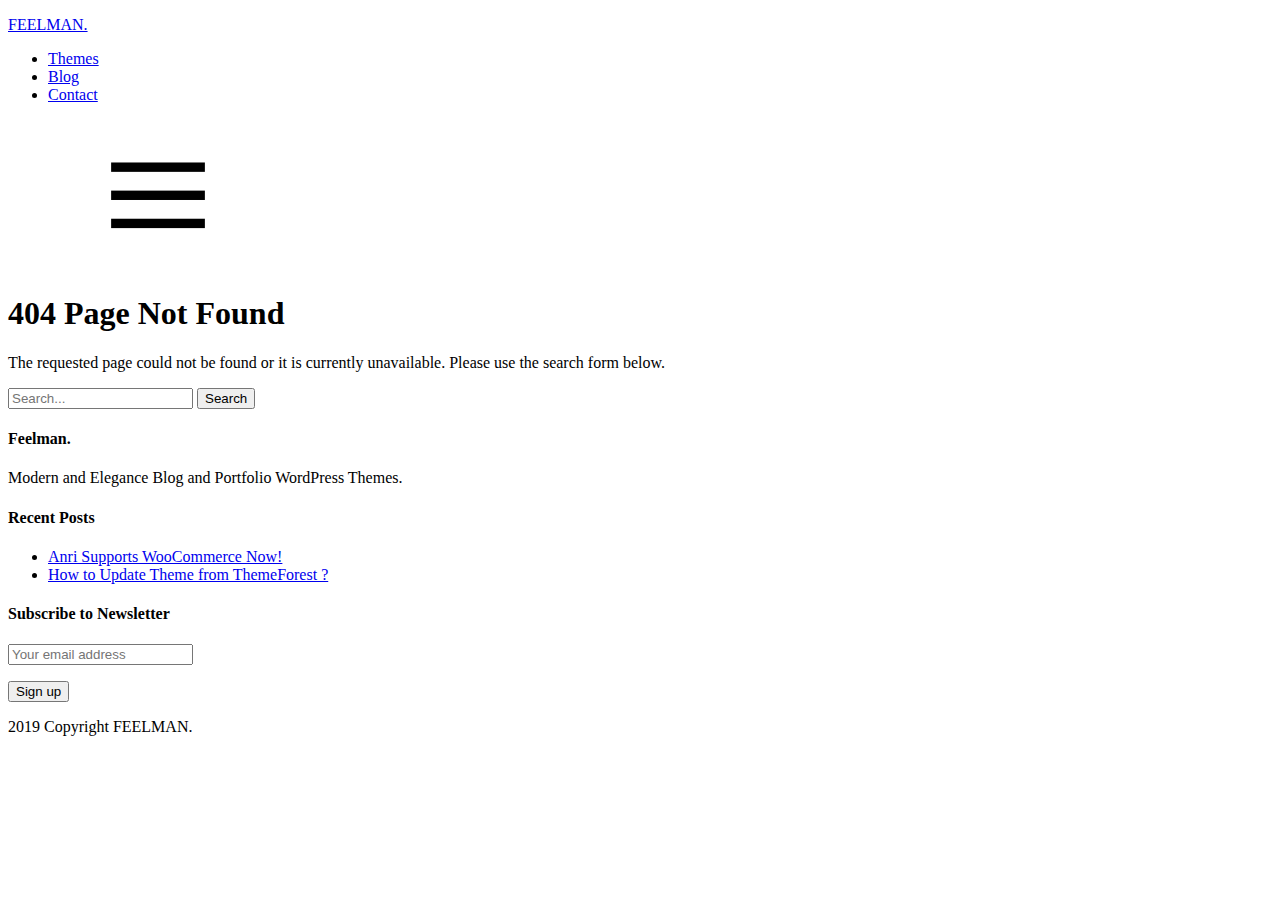
<file: fonts/glyphicons-halflings-regular-5.html>
<!DOCTYPE html>
<html lang="en-US">
<head>
<meta charset="UTF-8">
<meta name="viewport" content="width=device-width, initial-scale=1">
<meta property="og:image" content="http://feelman.info/wp-content/uploads/2017/06/profile.jpg" />
<link rel="profile" href="http://gmpg.org/xfn/11">

<title>Page not found &#8211; FEELMAN.</title>
<link rel='dns-prefetch' href='//fonts.googleapis.com' />
<link rel='dns-prefetch' href='//s.w.org' />
<link rel="alternate" type="application/rss+xml" title="FEELMAN. &raquo; Feed" href="http://feelman.info/feed/" />
<link rel="alternate" type="application/rss+xml" title="FEELMAN. &raquo; Comments Feed" href="http://feelman.info/comments/feed/" />
		<script type="text/javascript">
			window._wpemojiSettings = {"baseUrl":"https:\/\/s.w.org\/images\/core\/emoji\/2.4\/72x72\/","ext":".png","svgUrl":"https:\/\/s.w.org\/images\/core\/emoji\/2.4\/svg\/","svgExt":".svg","source":{"concatemoji":"http:\/\/feelman.info\/wp-includes\/js\/wp-emoji-release.min.js?ver=4.9.3"}};
			!function(a,b,c){function d(a,b){var c=String.fromCharCode;l.clearRect(0,0,k.width,k.height),l.fillText(c.apply(this,a),0,0);var d=k.toDataURL();l.clearRect(0,0,k.width,k.height),l.fillText(c.apply(this,b),0,0);var e=k.toDataURL();return d===e}function e(a){var b;if(!l||!l.fillText)return!1;switch(l.textBaseline="top",l.font="600 32px Arial",a){case"flag":return!(b=d([55356,56826,55356,56819],[55356,56826,8203,55356,56819]))&&(b=d([55356,57332,56128,56423,56128,56418,56128,56421,56128,56430,56128,56423,56128,56447],[55356,57332,8203,56128,56423,8203,56128,56418,8203,56128,56421,8203,56128,56430,8203,56128,56423,8203,56128,56447]),!b);case"emoji":return b=d([55357,56692,8205,9792,65039],[55357,56692,8203,9792,65039]),!b}return!1}function f(a){var c=b.createElement("script");c.src=a,c.defer=c.type="text/javascript",b.getElementsByTagName("head")[0].appendChild(c)}var g,h,i,j,k=b.createElement("canvas"),l=k.getContext&&k.getContext("2d");for(j=Array("flag","emoji"),c.supports={everything:!0,everythingExceptFlag:!0},i=0;i<j.length;i++)c.supports[j[i]]=e(j[i]),c.supports.everything=c.supports.everything&&c.supports[j[i]],"flag"!==j[i]&&(c.supports.everythingExceptFlag=c.supports.everythingExceptFlag&&c.supports[j[i]]);c.supports.everythingExceptFlag=c.supports.everythingExceptFlag&&!c.supports.flag,c.DOMReady=!1,c.readyCallback=function(){c.DOMReady=!0},c.supports.everything||(h=function(){c.readyCallback()},b.addEventListener?(b.addEventListener("DOMContentLoaded",h,!1),a.addEventListener("load",h,!1)):(a.attachEvent("onload",h),b.attachEvent("onreadystatechange",function(){"complete"===b.readyState&&c.readyCallback()})),g=c.source||{},g.concatemoji?f(g.concatemoji):g.wpemoji&&g.twemoji&&(f(g.twemoji),f(g.wpemoji)))}(window,document,window._wpemojiSettings);
		</script>
		<style type="text/css">
img.wp-smiley,
img.emoji {
	display: inline !important;
	border: none !important;
	box-shadow: none !important;
	height: 1em !important;
	width: 1em !important;
	margin: 0 .07em !important;
	vertical-align: -0.1em !important;
	background: none !important;
	padding: 0 !important;
}
</style>
<link rel='stylesheet' id='contact-form-7-css'  href='http://feelman.info/wp-content/plugins/contact-form-7/includes/css/styles.css?ver=4.9.2' type='text/css' media='all' />
<link rel='stylesheet' id='bootstrap-css'  href='http://feelman.info/wp-content/themes/charlie/css/bootstrap.min.css?ver=4.9.3' type='text/css' media='all' />
<link rel='stylesheet' id='bxslider-css'  href='http://feelman.info/wp-content/themes/charlie/css/jquery.bxslider.css?ver=4.9.3' type='text/css' media='all' />
<link rel='stylesheet' id='charlie-css'  href='http://feelman.info/wp-content/themes/charlie/css/style.min.css?ver=4.9.3' type='text/css' media='all' />
<link rel='stylesheet' id='charlie-fonts-css'  href='//fonts.googleapis.com/css?family=Muli%3A300%2C400%2C400i%2C700&#038;ver=1.0.0' type='text/css' media='all' />
<script type='text/javascript' src='http://feelman.info/wp-includes/js/jquery/jquery.js?ver=1.12.4'></script>
<script type='text/javascript' src='http://feelman.info/wp-includes/js/jquery/jquery-migrate.min.js?ver=1.4.1'></script>
<link rel='https://api.w.org/' href='http://feelman.info/wp-json/' />
<link rel="EditURI" type="application/rsd+xml" title="RSD" href="http://feelman.info/xmlrpc.php?rsd" />
<link rel="wlwmanifest" type="application/wlwmanifest+xml" href="http://feelman.info/wp-includes/wlwmanifest.xml" /> 
<meta name="generator" content="WordPress 4.9.3" />
<link rel="icon" href="http://feelman.info/wp-content/uploads/2017/06/cropped-favicon-32x32.png" sizes="32x32" />
<link rel="icon" href="http://feelman.info/wp-content/uploads/2017/06/cropped-favicon-192x192.png" sizes="192x192" />
<link rel="apple-touch-icon-precomposed" href="http://feelman.info/wp-content/uploads/2017/06/cropped-favicon-180x180.png" />
<meta name="msapplication-TileImage" content="http://feelman.info/wp-content/uploads/2017/06/cropped-favicon-270x270.png" />
		<style type="text/css" id="wp-custom-css">
			/*
You can add your own CSS here.

Click the help icon above to learn more.
*/

ol {
  margin-bottom: 20px;
}		</style>
	</head>

<body class="error404 hfeed">
  <svg style="display: none;">
      <symbol viewBox="0 0 512 512" id="icon-facebook">
        <path d="M288,192v-38.1c0-17.2,3.8-25.9,30.5-25.9H352V64h-55.9c-68.5,0-91.1,31.4-91.1,85.3V192h-45v64h45v192h83V256h56.4l7.6-64
	H288z"/>
      </symbol>
      <symbol viewBox="0 0 512 512" id="icon-twitter">
        <path d="M492,109.5c-17.4,7.7-36,12.9-55.6,15.3c20-12,35.4-31,42.6-53.6c-18.7,11.1-39.4,19.2-61.5,23.5
	C399.8,75.8,374.6,64,346.8,64c-53.5,0-96.8,43.4-96.8,96.9c0,7.6,0.8,15,2.5,22.1c-80.5-4-151.9-42.6-199.6-101.3
	c-8.3,14.3-13.1,31-13.1,48.7c0,33.6,17.2,63.3,43.2,80.7C67,210.7,52,206.3,39,199c0,0.4,0,0.8,0,1.2c0,47,33.4,86.1,77.7,95
	c-8.1,2.2-16.7,3.4-25.5,3.4c-6.2,0-12.3-0.6-18.2-1.8c12.3,38.5,48.1,66.5,90.5,67.3c-33.1,26-74.9,41.5-120.3,41.5
	c-7.8,0-15.5-0.5-23.1-1.4C62.8,432,113.7,448,168.3,448C346.6,448,444,300.3,444,172.2c0-4.2-0.1-8.4-0.3-12.5
	C462.6,146,479,129,492,109.5z"/>
      </symbol>
      <symbol viewBox="0 0 512 512" id="icon-google">
        <path d="M242.1,275.6l-18.2-13.7l-0.1-0.1c-5.8-4.6-10-8.3-10-14.7c0-7,5-11.8,10.9-17.4l0.5-0.4c20-15.2,44.7-34.3,44.7-74.6
		c0-26.9-11.9-44.7-23.3-57.7h13L320,64H186.5c-25.3,0-62.7,3.2-94.6,28.6l-0.1,0.3C70,110.9,57,137.4,57,163.5
		c0,21.2,8.7,42.2,23.9,57.4c21.4,21.6,48.3,26.1,67.1,26.1c1.5,0,3,0,4.5-0.1c-0.8,3-1.2,6.3-1.2,10.3c0,10.9,3.6,19.3,8.1,26.2
		c-24,1.9-58.1,6.5-84.9,22.3C35.1,328.4,32,361.7,32,371.3c0,38.2,35.7,76.8,115.5,76.8c91.6,0,139.5-49.8,139.5-99
		C287,312,264.2,293.5,242.1,275.6z M116.7,139.9c0-13.4,3-23.5,9.3-30.9c6.5-7.9,18.2-13.1,29-13.1c19.9,0,32.9,15,40.4,27.6
		c9.2,15.5,14.9,36.1,14.9,53.6c0,4.9,0,20-10.2,29.8c-7,6.7-18.7,11.4-28.6,11.4c-20.5,0-33.5-14.7-40.7-27
		C120.4,173.5,116.7,153.1,116.7,139.9z M237.8,368c0,27.4-25.2,44.5-65.8,44.5c-48.1,0-80.3-20.6-80.3-51.3
		c0-26.1,21.5-36.8,37.8-42.5c18.9-6.1,44.3-7.3,50.1-7.3c3.9,0,6.1,0,8.7,0.2C224.9,336.8,237.8,347.7,237.8,368z"/>
	    <polygon points="402,142 402,64 368,64 368,142 288,142 288,176 368,176 368,257 402,257 402,176 480,176 480,142 	"/>
      </symbol>
      <symbol viewBox="0 0 512 512" id="icon-pinterest">
        <path d="M256,32C132.3,32,32,132.3,32,256c0,91.7,55.2,170.5,134.1,205.2c-0.6-15.6-0.1-34.4,3.9-51.4
		c4.3-18.2,28.8-122.1,28.8-122.1s-7.2-14.3-7.2-35.4c0-33.2,19.2-58,43.2-58c20.4,0,30.2,15.3,30.2,33.6
		c0,20.5-13.1,51.1-19.8,79.5c-5.6,23.8,11.9,43.1,35.4,43.1c42.4,0,71-54.5,71-119.1c0-49.1-33.1-85.8-93.2-85.8
		c-67.9,0-110.3,50.7-110.3,107.3c0,19.5,5.8,33.3,14.8,43.9c4.1,4.9,4.7,6.9,3.2,12.5c-1.1,4.1-3.5,14-4.6,18
		c-1.5,5.7-6.1,7.7-11.2,5.6c-31.3-12.8-45.9-47-45.9-85.6c0-63.6,53.7-139.9,160.1-139.9c85.5,0,141.8,61.9,141.8,128.3
		c0,87.9-48.9,153.5-120.9,153.5c-24.2,0-46.9-13.1-54.7-27.9c0,0-13,51.6-15.8,61.6c-4.7,17.3-14,34.5-22.5,48
		c20.1,5.9,41.4,9.2,63.5,9.2c123.7,0,224-100.3,224-224C480,132.3,379.7,32,256,32z"/>
      </symbol>
      <symbol viewBox="0 0 512 512" id="icon-email">
        <path d="M67,148.7c11,5.8,163.8,89.1,169.5,92.1c5.7,3,11.5,4.4,20.5,4.4c9,0,14.8-1.4,20.5-4.4c5.7-3,158.5-86.3,169.5-92.1
		c4.1-2.1,11-5.9,12.5-10.2c2.6-7.6-0.2-10.5-11.3-10.5H257H65.8c-11.1,0-13.9,3-11.3,10.5C56,142.9,62.9,146.6,67,148.7z"/>
	    <path d="M455.7,153.2c-8.2,4.2-81.8,56.6-130.5,88.1l82.2,92.5c2,2,2.9,4.4,1.8,5.6c-1.2,1.1-3.8,0.5-5.9-1.4l-98.6-83.2
		c-14.9,9.6-25.4,16.2-27.2,17.2c-7.7,3.9-13.1,4.4-20.5,4.4c-7.4,0-12.8-0.5-20.5-4.4c-1.9-1-12.3-7.6-27.2-17.2l-98.6,83.2
		c-2,2-4.7,2.6-5.9,1.4c-1.2-1.1-0.3-3.6,1.7-5.6l82.1-92.5c-48.7-31.5-123.1-83.9-131.3-88.1c-8.8-4.5-9.3,0.8-9.3,4.9
		c0,4.1,0,205,0,205c0,9.3,13.7,20.9,23.5,20.9H257h185.5c9.8,0,21.5-11.7,21.5-20.9c0,0,0-201,0-205
		C464,153.9,464.6,148.7,455.7,153.2z"/>
      </symbol>
      <symbol viewBox="0 0 512 512" id="icon-instagram">
        <path fill="#231F20" d="M448.5,112c0-26.233-21.267-47.5-47.5-47.5H112c-26.233,0-47.5,21.267-47.5,47.5v289
	c0,26.233,21.267,47.5,47.5,47.5h289c26.233,0,47.5-21.267,47.5-47.5V112z M257,175.833c44.182,0,80,35.816,80,80s-35.818,80-80,80
	s-80-35.816-80-80S212.818,175.833,257,175.833z M416.5,160.5c0,8.836-7.163,16-16,16h-48c-8.837,0-16-7.164-16-16v-48
	c0-8.836,7.163-16,16-16h48c8.837,0,16,7.164,16,16V160.5z M401.5,416.5h-288c-8.822,0-17-8.178-17-17v-175h53.072
	c-3.008,10-4.572,20.647-4.572,31.583C145,286,156.65,314,177.805,335.154s49.279,32.741,79.195,32.741s58.041-11.681,79.195-32.835
	S369,286.016,369,256.099c0-10.936-1.563-21.599-4.572-31.599H416.5v175C416.5,408.322,410.322,416.5,401.5,416.5z"/>
      </symbol>
      <symbol viewBox="0 0 512 512" id="icon-toggle">
        <g>
          <rect x="96" y="241" width="320" height="32"/>
          <rect x="96" y="145" width="320" height="32"/>
          <rect x="96" y="337" width="320" height="32"/>
        </g>
      </symbol>
      <symbol viewBox="0 0 512 512" id="icon-arrow-right">
        <rect x="0" y="0" width="512" height="512" fill="#ffffff"/>
        <polygon points="160,115.4 180.7,96 352,256 180.7,416 160,396.7 310.5,256 "/>
      </symbol>
      <symbol viewBox="0 0 512 512" id="icon-arrow-left">
        <rect x="0" y="0" width="512" height="512" fill="#ffffff"/>
        <polygon points="352,115.4 331.3,96 160,256 331.3,416 352,396.7 201.5,256 "/>
      </symbol>
    </svg>
  <header class="header  container">
    <div class="row">
      <div class="header__logo  logo  col-md-3">
                    <p><a class="logo__link" href="http://feelman.info/" rel="home">FEELMAN.</a></p>
              </div>
      <nav class="header__nav  nav  col-md-9">
        <ul id="menu-menu-1" class="nav__list"><li id="menu-item-128" class="menu-item menu-item-type-custom menu-item-object-custom menu-item-128"><a href="/">Themes</a></li>
<li id="menu-item-163" class="menu-item menu-item-type-taxonomy menu-item-object-category menu-item-163"><a href="http://feelman.info/category/blog/">Blog</a></li>
<li id="menu-item-154" class="menu-item menu-item-type-post_type menu-item-object-page menu-item-154"><a href="http://feelman.info/contact/">Contact</a></li>
</ul>      </nav>
      <div class="nav-toggle">
        <svg class="nav-toggle__icon">
          <use xmlns:xlink="http://www.w3.org/1999/xlink" xlink:href="#icon-toggle"></use>
        </svg>
      </div>
    </div>
  </header>

<main>
  <div class="container">
			<article class="post  post--blog">
				<div class="post--container  post--container-404">
                  <div class="post__title">
                    <h1>404 Page Not Found</h1>
                  </div>

				  <div class="post__content  post__content--404">
					<p>The requested page could not be found or it is currently unavailable. Please use the search form below.</p>

					<form role="search" method="get" id="searchform" class="searchform" action="http://feelman.info/" >
	<input type="search" value="" placeholder="Search..." name="s" id="s" />
	<input type="submit" id="searchsubmit" value="Search" />
	</form>
				</div>
               </div>
			</article>

      </div>
	</div>
  </main>

  <footer class="footer">
    <div class="container  footer__top">
      <div class="col-sm-5  col-md-5">
                  <section id="charlie_about_me_footer_widget-2" class="widget widget_charlie_about_me_footer_widget"><h4>Feelman.</h4>            
            <div class="footer__top-about">
              <p>Modern and Elegance Blog and Portfolio WordPress Themes.</p>
              <p>
                              </p>
              <p>
                              </p>
            </div>
            
             </section>              </div>
      <div class="col-sm-3  col-md-3">
                  		<section id="recent-posts-2" class="widget widget_recent_entries">		<h4>Recent Posts</h4>		<ul>
											<li>
					<a href="http://feelman.info/anri-supports-woocommerce-now/">Anri Supports WooCommerce Now!</a>
									</li>
											<li>
					<a href="http://feelman.info/how-to-update-theme-from-themeforest/">How to Update Theme from ThemeForest ?</a>
									</li>
					</ul>
		</section>              </div>
      <div class="col-sm-4  col-md-4">
                  <section id="mc4wp_form_widget-2" class="widget widget_mc4wp_form_widget"><h4>Subscribe to Newsletter</h4><script type="text/javascript">(function() {
	if (!window.mc4wp) {
		window.mc4wp = {
			listeners: [],
			forms    : {
				on: function (event, callback) {
					window.mc4wp.listeners.push({
						event   : event,
						callback: callback
					});
				}
			}
		}
	}
})();
</script><!-- MailChimp for WordPress v4.1.14 - https://wordpress.org/plugins/mailchimp-for-wp/ --><form id="mc4wp-form-1" class="mc4wp-form mc4wp-form-147" method="post" data-id="147" data-name="Form 1" ><div class="mc4wp-form-fields"><p>
	<input type="email" name="EMAIL" placeholder="Your email address" required />
</p>

<p>
	<input type="submit" value="Sign up" />
</p><label style="display: none !important;">Leave this field empty if you're human: <input type="text" name="_mc4wp_honeypot" value="" tabindex="-1" autocomplete="off" /></label><input type="hidden" name="_mc4wp_timestamp" value="1553096984" /><input type="hidden" name="_mc4wp_form_id" value="147" /><input type="hidden" name="_mc4wp_form_element_id" value="mc4wp-form-1" /></div><div class="mc4wp-response"></div></form><!-- / MailChimp for WordPress Plugin --></section>              </div>
    </div>
    <div class="container  footer__bottom">
        <div class="col-sm-8  col-md-8  footer__bottom-copyright">
          <p>2019 Copyright FEELMAN.</p>
        </div>
        <div class="col-sm-4  col-md-4">
                  </div>
      </div>
  </footer>
  <div class="content-overlay"></div>
  <script>
  (function(i,s,o,g,r,a,m){i['GoogleAnalyticsObject']=r;i[r]=i[r]||function(){
  (i[r].q=i[r].q||[]).push(arguments)},i[r].l=1*new Date();a=s.createElement(o),
  m=s.getElementsByTagName(o)[0];a.async=1;a.src=g;m.parentNode.insertBefore(a,m)
  })(window,document,'script','https://www.google-analytics.com/analytics.js','ga');

  ga('create', 'UA-101792617-1', 'auto');
  ga('send', 'pageview');

  </script>

<script type="text/javascript">(function() {function addEventListener(element,event,handler) {
	if(element.addEventListener) {
		element.addEventListener(event,handler, false);
	} else if(element.attachEvent){
		element.attachEvent('on'+event,handler);
	}
}function maybePrefixUrlField() {
	if(this.value.trim() !== '' && this.value.indexOf('http') !== 0) {
		this.value = "http://" + this.value;
	}
}

var urlFields = document.querySelectorAll('.mc4wp-form input[type="url"]');
if( urlFields && urlFields.length > 0 ) {
	for( var j=0; j < urlFields.length; j++ ) {
		addEventListener(urlFields[j],'blur',maybePrefixUrlField);
	}
}/* test if browser supports date fields */
var testInput = document.createElement('input');
testInput.setAttribute('type', 'date');
if( testInput.type !== 'date') {

	/* add placeholder & pattern to all date fields */
	var dateFields = document.querySelectorAll('.mc4wp-form input[type="date"]');
	for(var i=0; i<dateFields.length; i++) {
		if(!dateFields[i].placeholder) {
			dateFields[i].placeholder = 'YYYY-MM-DD';
		}
		if(!dateFields[i].pattern) {
			dateFields[i].pattern = '[0-9]{4}-(0[1-9]|1[012])-(0[1-9]|1[0-9]|2[0-9]|3[01])';
		}
	}
}

})();</script><script type='text/javascript'>
/* <![CDATA[ */
var wpcf7 = {"apiSettings":{"root":"http:\/\/feelman.info\/wp-json\/contact-form-7\/v1","namespace":"contact-form-7\/v1"},"recaptcha":{"messages":{"empty":"Please verify that you are not a robot."}},"cached":"1"};
/* ]]> */
</script>
<script type='text/javascript' src='http://feelman.info/wp-content/plugins/contact-form-7/includes/js/scripts.js?ver=4.9.2'></script>
<script type='text/javascript' src='http://feelman.info/wp-content/themes/charlie/js/jquery.slicknav.min.js?ver=4.9.3'></script>
<script type='text/javascript' src='http://feelman.info/wp-content/themes/charlie/js/jquery.bxslider.min.js?ver=4.9.3'></script>
<script type='text/javascript' src='http://feelman.info/wp-content/themes/charlie/js/script.js?ver=4.9.3'></script>
<script type='text/javascript' src='http://feelman.info/wp-content/themes/charlie/js/navigation.js?ver=20151215'></script>
<script type='text/javascript' src='http://feelman.info/wp-content/themes/charlie/js/skip-link-focus-fix.js?ver=20151215'></script>
<script type='text/javascript' src='http://feelman.info/wp-includes/js/wp-embed.min.js?ver=4.9.3'></script>
<script type='text/javascript'>
/* <![CDATA[ */
var mc4wp_forms_config = [];
/* ]]> */
</script>
<script type='text/javascript' src='http://feelman.info/wp-content/plugins/mailchimp-for-wp/assets/js/forms-api.min.js?ver=4.1.14'></script>
<!--[if lte IE 9]>
<script type='text/javascript' src='http://feelman.info/wp-content/plugins/mailchimp-for-wp/assets/js/third-party/placeholders.min.js?ver=4.1.14'></script>
<![endif]-->

</body>
</html>
</file>
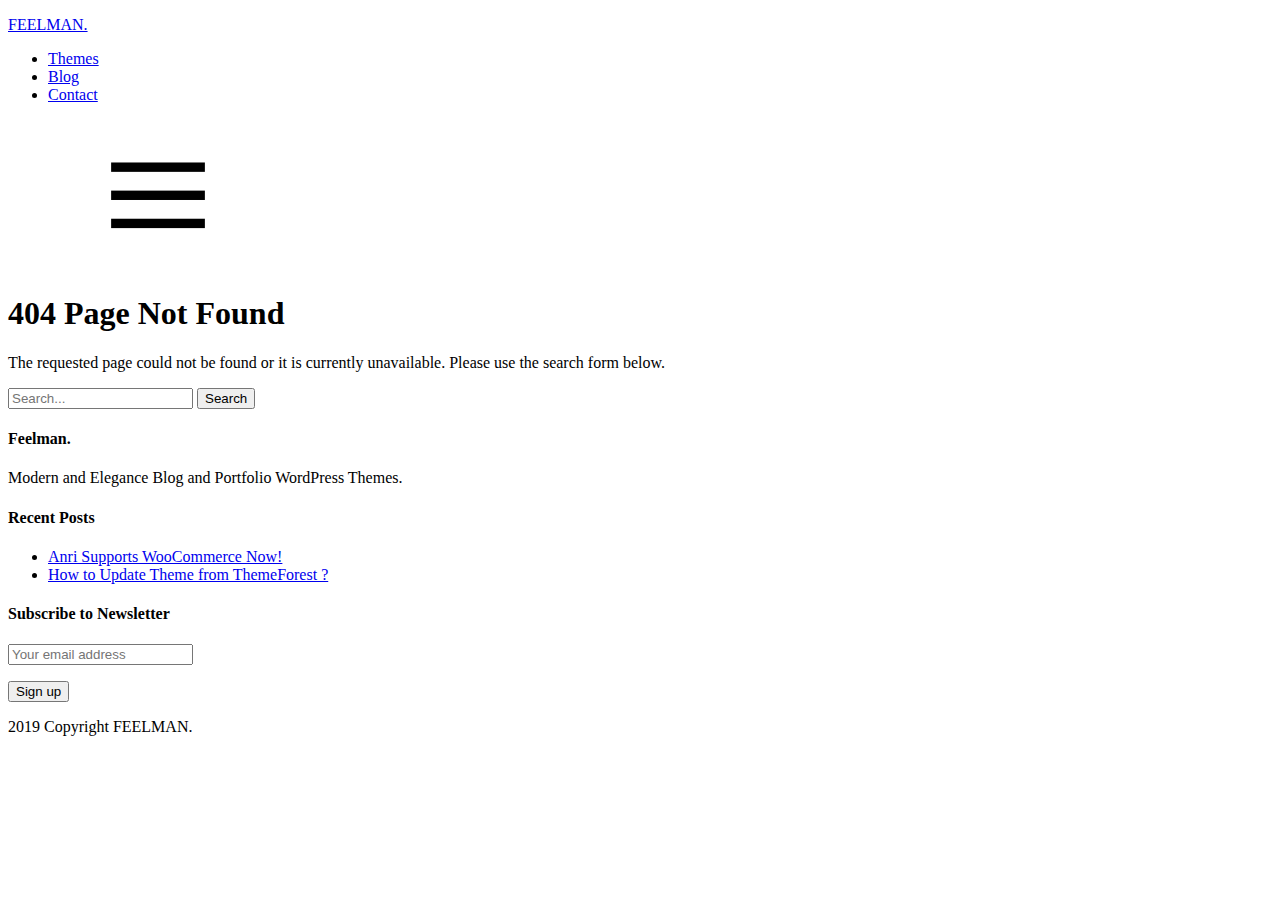
<file: fonts/glyphicons-halflings-regular.html>
<!DOCTYPE html>
<html lang="en-US">
<head>
<meta charset="UTF-8">
<meta name="viewport" content="width=device-width, initial-scale=1">
<meta property="og:image" content="http://feelman.info/wp-content/uploads/2017/06/profile.jpg" />
<link rel="profile" href="http://gmpg.org/xfn/11">

<title>Page not found &#8211; FEELMAN.</title>
<link rel='dns-prefetch' href='//fonts.googleapis.com' />
<link rel='dns-prefetch' href='//s.w.org' />
<link rel="alternate" type="application/rss+xml" title="FEELMAN. &raquo; Feed" href="http://feelman.info/feed/" />
<link rel="alternate" type="application/rss+xml" title="FEELMAN. &raquo; Comments Feed" href="http://feelman.info/comments/feed/" />
		<script type="text/javascript">
			window._wpemojiSettings = {"baseUrl":"https:\/\/s.w.org\/images\/core\/emoji\/2.4\/72x72\/","ext":".png","svgUrl":"https:\/\/s.w.org\/images\/core\/emoji\/2.4\/svg\/","svgExt":".svg","source":{"concatemoji":"http:\/\/feelman.info\/wp-includes\/js\/wp-emoji-release.min.js?ver=4.9.3"}};
			!function(a,b,c){function d(a,b){var c=String.fromCharCode;l.clearRect(0,0,k.width,k.height),l.fillText(c.apply(this,a),0,0);var d=k.toDataURL();l.clearRect(0,0,k.width,k.height),l.fillText(c.apply(this,b),0,0);var e=k.toDataURL();return d===e}function e(a){var b;if(!l||!l.fillText)return!1;switch(l.textBaseline="top",l.font="600 32px Arial",a){case"flag":return!(b=d([55356,56826,55356,56819],[55356,56826,8203,55356,56819]))&&(b=d([55356,57332,56128,56423,56128,56418,56128,56421,56128,56430,56128,56423,56128,56447],[55356,57332,8203,56128,56423,8203,56128,56418,8203,56128,56421,8203,56128,56430,8203,56128,56423,8203,56128,56447]),!b);case"emoji":return b=d([55357,56692,8205,9792,65039],[55357,56692,8203,9792,65039]),!b}return!1}function f(a){var c=b.createElement("script");c.src=a,c.defer=c.type="text/javascript",b.getElementsByTagName("head")[0].appendChild(c)}var g,h,i,j,k=b.createElement("canvas"),l=k.getContext&&k.getContext("2d");for(j=Array("flag","emoji"),c.supports={everything:!0,everythingExceptFlag:!0},i=0;i<j.length;i++)c.supports[j[i]]=e(j[i]),c.supports.everything=c.supports.everything&&c.supports[j[i]],"flag"!==j[i]&&(c.supports.everythingExceptFlag=c.supports.everythingExceptFlag&&c.supports[j[i]]);c.supports.everythingExceptFlag=c.supports.everythingExceptFlag&&!c.supports.flag,c.DOMReady=!1,c.readyCallback=function(){c.DOMReady=!0},c.supports.everything||(h=function(){c.readyCallback()},b.addEventListener?(b.addEventListener("DOMContentLoaded",h,!1),a.addEventListener("load",h,!1)):(a.attachEvent("onload",h),b.attachEvent("onreadystatechange",function(){"complete"===b.readyState&&c.readyCallback()})),g=c.source||{},g.concatemoji?f(g.concatemoji):g.wpemoji&&g.twemoji&&(f(g.twemoji),f(g.wpemoji)))}(window,document,window._wpemojiSettings);
		</script>
		<style type="text/css">
img.wp-smiley,
img.emoji {
	display: inline !important;
	border: none !important;
	box-shadow: none !important;
	height: 1em !important;
	width: 1em !important;
	margin: 0 .07em !important;
	vertical-align: -0.1em !important;
	background: none !important;
	padding: 0 !important;
}
</style>
<link rel='stylesheet' id='contact-form-7-css'  href='http://feelman.info/wp-content/plugins/contact-form-7/includes/css/styles.css?ver=4.9.2' type='text/css' media='all' />
<link rel='stylesheet' id='bootstrap-css'  href='http://feelman.info/wp-content/themes/charlie/css/bootstrap.min.css?ver=4.9.3' type='text/css' media='all' />
<link rel='stylesheet' id='bxslider-css'  href='http://feelman.info/wp-content/themes/charlie/css/jquery.bxslider.css?ver=4.9.3' type='text/css' media='all' />
<link rel='stylesheet' id='charlie-css'  href='http://feelman.info/wp-content/themes/charlie/css/style.min.css?ver=4.9.3' type='text/css' media='all' />
<link rel='stylesheet' id='charlie-fonts-css'  href='//fonts.googleapis.com/css?family=Muli%3A300%2C400%2C400i%2C700&#038;ver=1.0.0' type='text/css' media='all' />
<script type='text/javascript' src='http://feelman.info/wp-includes/js/jquery/jquery.js?ver=1.12.4'></script>
<script type='text/javascript' src='http://feelman.info/wp-includes/js/jquery/jquery-migrate.min.js?ver=1.4.1'></script>
<link rel='https://api.w.org/' href='http://feelman.info/wp-json/' />
<link rel="EditURI" type="application/rsd+xml" title="RSD" href="http://feelman.info/xmlrpc.php?rsd" />
<link rel="wlwmanifest" type="application/wlwmanifest+xml" href="http://feelman.info/wp-includes/wlwmanifest.xml" /> 
<meta name="generator" content="WordPress 4.9.3" />
<link rel="icon" href="http://feelman.info/wp-content/uploads/2017/06/cropped-favicon-32x32.png" sizes="32x32" />
<link rel="icon" href="http://feelman.info/wp-content/uploads/2017/06/cropped-favicon-192x192.png" sizes="192x192" />
<link rel="apple-touch-icon-precomposed" href="http://feelman.info/wp-content/uploads/2017/06/cropped-favicon-180x180.png" />
<meta name="msapplication-TileImage" content="http://feelman.info/wp-content/uploads/2017/06/cropped-favicon-270x270.png" />
		<style type="text/css" id="wp-custom-css">
			/*
You can add your own CSS here.

Click the help icon above to learn more.
*/

ol {
  margin-bottom: 20px;
}		</style>
	</head>

<body class="error404 hfeed">
  <svg style="display: none;">
      <symbol viewBox="0 0 512 512" id="icon-facebook">
        <path d="M288,192v-38.1c0-17.2,3.8-25.9,30.5-25.9H352V64h-55.9c-68.5,0-91.1,31.4-91.1,85.3V192h-45v64h45v192h83V256h56.4l7.6-64
	H288z"/>
      </symbol>
      <symbol viewBox="0 0 512 512" id="icon-twitter">
        <path d="M492,109.5c-17.4,7.7-36,12.9-55.6,15.3c20-12,35.4-31,42.6-53.6c-18.7,11.1-39.4,19.2-61.5,23.5
	C399.8,75.8,374.6,64,346.8,64c-53.5,0-96.8,43.4-96.8,96.9c0,7.6,0.8,15,2.5,22.1c-80.5-4-151.9-42.6-199.6-101.3
	c-8.3,14.3-13.1,31-13.1,48.7c0,33.6,17.2,63.3,43.2,80.7C67,210.7,52,206.3,39,199c0,0.4,0,0.8,0,1.2c0,47,33.4,86.1,77.7,95
	c-8.1,2.2-16.7,3.4-25.5,3.4c-6.2,0-12.3-0.6-18.2-1.8c12.3,38.5,48.1,66.5,90.5,67.3c-33.1,26-74.9,41.5-120.3,41.5
	c-7.8,0-15.5-0.5-23.1-1.4C62.8,432,113.7,448,168.3,448C346.6,448,444,300.3,444,172.2c0-4.2-0.1-8.4-0.3-12.5
	C462.6,146,479,129,492,109.5z"/>
      </symbol>
      <symbol viewBox="0 0 512 512" id="icon-google">
        <path d="M242.1,275.6l-18.2-13.7l-0.1-0.1c-5.8-4.6-10-8.3-10-14.7c0-7,5-11.8,10.9-17.4l0.5-0.4c20-15.2,44.7-34.3,44.7-74.6
		c0-26.9-11.9-44.7-23.3-57.7h13L320,64H186.5c-25.3,0-62.7,3.2-94.6,28.6l-0.1,0.3C70,110.9,57,137.4,57,163.5
		c0,21.2,8.7,42.2,23.9,57.4c21.4,21.6,48.3,26.1,67.1,26.1c1.5,0,3,0,4.5-0.1c-0.8,3-1.2,6.3-1.2,10.3c0,10.9,3.6,19.3,8.1,26.2
		c-24,1.9-58.1,6.5-84.9,22.3C35.1,328.4,32,361.7,32,371.3c0,38.2,35.7,76.8,115.5,76.8c91.6,0,139.5-49.8,139.5-99
		C287,312,264.2,293.5,242.1,275.6z M116.7,139.9c0-13.4,3-23.5,9.3-30.9c6.5-7.9,18.2-13.1,29-13.1c19.9,0,32.9,15,40.4,27.6
		c9.2,15.5,14.9,36.1,14.9,53.6c0,4.9,0,20-10.2,29.8c-7,6.7-18.7,11.4-28.6,11.4c-20.5,0-33.5-14.7-40.7-27
		C120.4,173.5,116.7,153.1,116.7,139.9z M237.8,368c0,27.4-25.2,44.5-65.8,44.5c-48.1,0-80.3-20.6-80.3-51.3
		c0-26.1,21.5-36.8,37.8-42.5c18.9-6.1,44.3-7.3,50.1-7.3c3.9,0,6.1,0,8.7,0.2C224.9,336.8,237.8,347.7,237.8,368z"/>
	    <polygon points="402,142 402,64 368,64 368,142 288,142 288,176 368,176 368,257 402,257 402,176 480,176 480,142 	"/>
      </symbol>
      <symbol viewBox="0 0 512 512" id="icon-pinterest">
        <path d="M256,32C132.3,32,32,132.3,32,256c0,91.7,55.2,170.5,134.1,205.2c-0.6-15.6-0.1-34.4,3.9-51.4
		c4.3-18.2,28.8-122.1,28.8-122.1s-7.2-14.3-7.2-35.4c0-33.2,19.2-58,43.2-58c20.4,0,30.2,15.3,30.2,33.6
		c0,20.5-13.1,51.1-19.8,79.5c-5.6,23.8,11.9,43.1,35.4,43.1c42.4,0,71-54.5,71-119.1c0-49.1-33.1-85.8-93.2-85.8
		c-67.9,0-110.3,50.7-110.3,107.3c0,19.5,5.8,33.3,14.8,43.9c4.1,4.9,4.7,6.9,3.2,12.5c-1.1,4.1-3.5,14-4.6,18
		c-1.5,5.7-6.1,7.7-11.2,5.6c-31.3-12.8-45.9-47-45.9-85.6c0-63.6,53.7-139.9,160.1-139.9c85.5,0,141.8,61.9,141.8,128.3
		c0,87.9-48.9,153.5-120.9,153.5c-24.2,0-46.9-13.1-54.7-27.9c0,0-13,51.6-15.8,61.6c-4.7,17.3-14,34.5-22.5,48
		c20.1,5.9,41.4,9.2,63.5,9.2c123.7,0,224-100.3,224-224C480,132.3,379.7,32,256,32z"/>
      </symbol>
      <symbol viewBox="0 0 512 512" id="icon-email">
        <path d="M67,148.7c11,5.8,163.8,89.1,169.5,92.1c5.7,3,11.5,4.4,20.5,4.4c9,0,14.8-1.4,20.5-4.4c5.7-3,158.5-86.3,169.5-92.1
		c4.1-2.1,11-5.9,12.5-10.2c2.6-7.6-0.2-10.5-11.3-10.5H257H65.8c-11.1,0-13.9,3-11.3,10.5C56,142.9,62.9,146.6,67,148.7z"/>
	    <path d="M455.7,153.2c-8.2,4.2-81.8,56.6-130.5,88.1l82.2,92.5c2,2,2.9,4.4,1.8,5.6c-1.2,1.1-3.8,0.5-5.9-1.4l-98.6-83.2
		c-14.9,9.6-25.4,16.2-27.2,17.2c-7.7,3.9-13.1,4.4-20.5,4.4c-7.4,0-12.8-0.5-20.5-4.4c-1.9-1-12.3-7.6-27.2-17.2l-98.6,83.2
		c-2,2-4.7,2.6-5.9,1.4c-1.2-1.1-0.3-3.6,1.7-5.6l82.1-92.5c-48.7-31.5-123.1-83.9-131.3-88.1c-8.8-4.5-9.3,0.8-9.3,4.9
		c0,4.1,0,205,0,205c0,9.3,13.7,20.9,23.5,20.9H257h185.5c9.8,0,21.5-11.7,21.5-20.9c0,0,0-201,0-205
		C464,153.9,464.6,148.7,455.7,153.2z"/>
      </symbol>
      <symbol viewBox="0 0 512 512" id="icon-instagram">
        <path fill="#231F20" d="M448.5,112c0-26.233-21.267-47.5-47.5-47.5H112c-26.233,0-47.5,21.267-47.5,47.5v289
	c0,26.233,21.267,47.5,47.5,47.5h289c26.233,0,47.5-21.267,47.5-47.5V112z M257,175.833c44.182,0,80,35.816,80,80s-35.818,80-80,80
	s-80-35.816-80-80S212.818,175.833,257,175.833z M416.5,160.5c0,8.836-7.163,16-16,16h-48c-8.837,0-16-7.164-16-16v-48
	c0-8.836,7.163-16,16-16h48c8.837,0,16,7.164,16,16V160.5z M401.5,416.5h-288c-8.822,0-17-8.178-17-17v-175h53.072
	c-3.008,10-4.572,20.647-4.572,31.583C145,286,156.65,314,177.805,335.154s49.279,32.741,79.195,32.741s58.041-11.681,79.195-32.835
	S369,286.016,369,256.099c0-10.936-1.563-21.599-4.572-31.599H416.5v175C416.5,408.322,410.322,416.5,401.5,416.5z"/>
      </symbol>
      <symbol viewBox="0 0 512 512" id="icon-toggle">
        <g>
          <rect x="96" y="241" width="320" height="32"/>
          <rect x="96" y="145" width="320" height="32"/>
          <rect x="96" y="337" width="320" height="32"/>
        </g>
      </symbol>
      <symbol viewBox="0 0 512 512" id="icon-arrow-right">
        <rect x="0" y="0" width="512" height="512" fill="#ffffff"/>
        <polygon points="160,115.4 180.7,96 352,256 180.7,416 160,396.7 310.5,256 "/>
      </symbol>
      <symbol viewBox="0 0 512 512" id="icon-arrow-left">
        <rect x="0" y="0" width="512" height="512" fill="#ffffff"/>
        <polygon points="352,115.4 331.3,96 160,256 331.3,416 352,396.7 201.5,256 "/>
      </symbol>
    </svg>
  <header class="header  container">
    <div class="row">
      <div class="header__logo  logo  col-md-3">
                    <p><a class="logo__link" href="http://feelman.info/" rel="home">FEELMAN.</a></p>
              </div>
      <nav class="header__nav  nav  col-md-9">
        <ul id="menu-menu-1" class="nav__list"><li id="menu-item-128" class="menu-item menu-item-type-custom menu-item-object-custom menu-item-128"><a href="/">Themes</a></li>
<li id="menu-item-163" class="menu-item menu-item-type-taxonomy menu-item-object-category menu-item-163"><a href="http://feelman.info/category/blog/">Blog</a></li>
<li id="menu-item-154" class="menu-item menu-item-type-post_type menu-item-object-page menu-item-154"><a href="http://feelman.info/contact/">Contact</a></li>
</ul>      </nav>
      <div class="nav-toggle">
        <svg class="nav-toggle__icon">
          <use xmlns:xlink="http://www.w3.org/1999/xlink" xlink:href="#icon-toggle"></use>
        </svg>
      </div>
    </div>
  </header>

<main>
  <div class="container">
			<article class="post  post--blog">
				<div class="post--container  post--container-404">
                  <div class="post__title">
                    <h1>404 Page Not Found</h1>
                  </div>

				  <div class="post__content  post__content--404">
					<p>The requested page could not be found or it is currently unavailable. Please use the search form below.</p>

					<form role="search" method="get" id="searchform" class="searchform" action="http://feelman.info/" >
	<input type="search" value="" placeholder="Search..." name="s" id="s" />
	<input type="submit" id="searchsubmit" value="Search" />
	</form>
				</div>
               </div>
			</article>

      </div>
	</div>
  </main>

  <footer class="footer">
    <div class="container  footer__top">
      <div class="col-sm-5  col-md-5">
                  <section id="charlie_about_me_footer_widget-2" class="widget widget_charlie_about_me_footer_widget"><h4>Feelman.</h4>            
            <div class="footer__top-about">
              <p>Modern and Elegance Blog and Portfolio WordPress Themes.</p>
              <p>
                              </p>
              <p>
                              </p>
            </div>
            
             </section>              </div>
      <div class="col-sm-3  col-md-3">
                  		<section id="recent-posts-2" class="widget widget_recent_entries">		<h4>Recent Posts</h4>		<ul>
											<li>
					<a href="http://feelman.info/anri-supports-woocommerce-now/">Anri Supports WooCommerce Now!</a>
									</li>
											<li>
					<a href="http://feelman.info/how-to-update-theme-from-themeforest/">How to Update Theme from ThemeForest ?</a>
									</li>
					</ul>
		</section>              </div>
      <div class="col-sm-4  col-md-4">
                  <section id="mc4wp_form_widget-2" class="widget widget_mc4wp_form_widget"><h4>Subscribe to Newsletter</h4><script type="text/javascript">(function() {
	if (!window.mc4wp) {
		window.mc4wp = {
			listeners: [],
			forms    : {
				on: function (event, callback) {
					window.mc4wp.listeners.push({
						event   : event,
						callback: callback
					});
				}
			}
		}
	}
})();
</script><!-- MailChimp for WordPress v4.1.14 - https://wordpress.org/plugins/mailchimp-for-wp/ --><form id="mc4wp-form-1" class="mc4wp-form mc4wp-form-147" method="post" data-id="147" data-name="Form 1" ><div class="mc4wp-form-fields"><p>
	<input type="email" name="EMAIL" placeholder="Your email address" required />
</p>

<p>
	<input type="submit" value="Sign up" />
</p><label style="display: none !important;">Leave this field empty if you're human: <input type="text" name="_mc4wp_honeypot" value="" tabindex="-1" autocomplete="off" /></label><input type="hidden" name="_mc4wp_timestamp" value="1553096960" /><input type="hidden" name="_mc4wp_form_id" value="147" /><input type="hidden" name="_mc4wp_form_element_id" value="mc4wp-form-1" /></div><div class="mc4wp-response"></div></form><!-- / MailChimp for WordPress Plugin --></section>              </div>
    </div>
    <div class="container  footer__bottom">
        <div class="col-sm-8  col-md-8  footer__bottom-copyright">
          <p>2019 Copyright FEELMAN.</p>
        </div>
        <div class="col-sm-4  col-md-4">
                  </div>
      </div>
  </footer>
  <div class="content-overlay"></div>
  <script>
  (function(i,s,o,g,r,a,m){i['GoogleAnalyticsObject']=r;i[r]=i[r]||function(){
  (i[r].q=i[r].q||[]).push(arguments)},i[r].l=1*new Date();a=s.createElement(o),
  m=s.getElementsByTagName(o)[0];a.async=1;a.src=g;m.parentNode.insertBefore(a,m)
  })(window,document,'script','https://www.google-analytics.com/analytics.js','ga');

  ga('create', 'UA-101792617-1', 'auto');
  ga('send', 'pageview');

  </script>

<script type="text/javascript">(function() {function addEventListener(element,event,handler) {
	if(element.addEventListener) {
		element.addEventListener(event,handler, false);
	} else if(element.attachEvent){
		element.attachEvent('on'+event,handler);
	}
}function maybePrefixUrlField() {
	if(this.value.trim() !== '' && this.value.indexOf('http') !== 0) {
		this.value = "http://" + this.value;
	}
}

var urlFields = document.querySelectorAll('.mc4wp-form input[type="url"]');
if( urlFields && urlFields.length > 0 ) {
	for( var j=0; j < urlFields.length; j++ ) {
		addEventListener(urlFields[j],'blur',maybePrefixUrlField);
	}
}/* test if browser supports date fields */
var testInput = document.createElement('input');
testInput.setAttribute('type', 'date');
if( testInput.type !== 'date') {

	/* add placeholder & pattern to all date fields */
	var dateFields = document.querySelectorAll('.mc4wp-form input[type="date"]');
	for(var i=0; i<dateFields.length; i++) {
		if(!dateFields[i].placeholder) {
			dateFields[i].placeholder = 'YYYY-MM-DD';
		}
		if(!dateFields[i].pattern) {
			dateFields[i].pattern = '[0-9]{4}-(0[1-9]|1[012])-(0[1-9]|1[0-9]|2[0-9]|3[01])';
		}
	}
}

})();</script><script type='text/javascript'>
/* <![CDATA[ */
var wpcf7 = {"apiSettings":{"root":"http:\/\/feelman.info\/wp-json\/contact-form-7\/v1","namespace":"contact-form-7\/v1"},"recaptcha":{"messages":{"empty":"Please verify that you are not a robot."}},"cached":"1"};
/* ]]> */
</script>
<script type='text/javascript' src='http://feelman.info/wp-content/plugins/contact-form-7/includes/js/scripts.js?ver=4.9.2'></script>
<script type='text/javascript' src='http://feelman.info/wp-content/themes/charlie/js/jquery.slicknav.min.js?ver=4.9.3'></script>
<script type='text/javascript' src='http://feelman.info/wp-content/themes/charlie/js/jquery.bxslider.min.js?ver=4.9.3'></script>
<script type='text/javascript' src='http://feelman.info/wp-content/themes/charlie/js/script.js?ver=4.9.3'></script>
<script type='text/javascript' src='http://feelman.info/wp-content/themes/charlie/js/navigation.js?ver=20151215'></script>
<script type='text/javascript' src='http://feelman.info/wp-content/themes/charlie/js/skip-link-focus-fix.js?ver=20151215'></script>
<script type='text/javascript' src='http://feelman.info/wp-includes/js/wp-embed.min.js?ver=4.9.3'></script>
<script type='text/javascript'>
/* <![CDATA[ */
var mc4wp_forms_config = [];
/* ]]> */
</script>
<script type='text/javascript' src='http://feelman.info/wp-content/plugins/mailchimp-for-wp/assets/js/forms-api.min.js?ver=4.1.14'></script>
<!--[if lte IE 9]>
<script type='text/javascript' src='http://feelman.info/wp-content/plugins/mailchimp-for-wp/assets/js/third-party/placeholders.min.js?ver=4.1.14'></script>
<![endif]-->

</body>
</html>
</file>
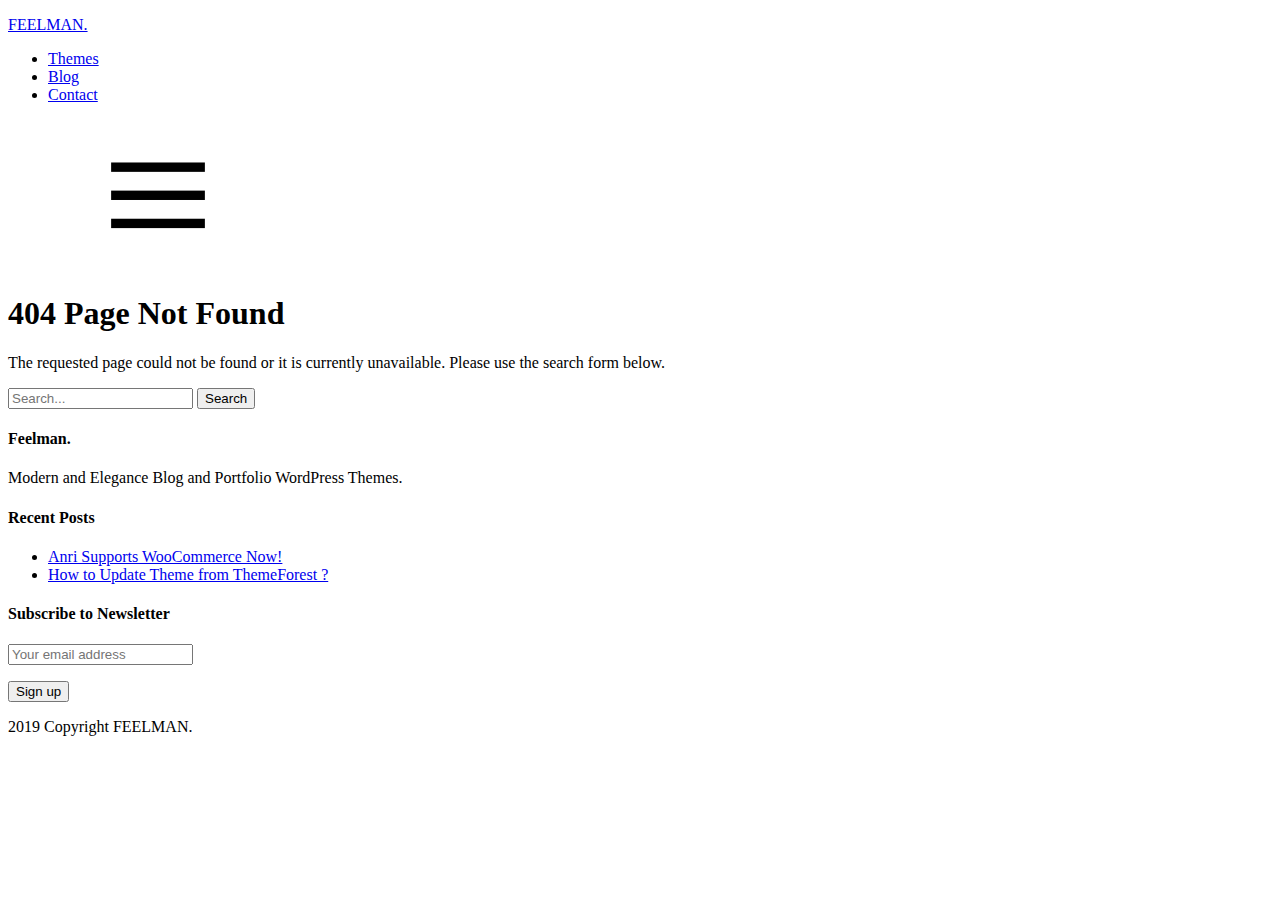
<file: fonts/glyphicons-halflings-regulard41d.html>
<!DOCTYPE html>
<html lang="en-US">
<head>
<meta charset="UTF-8">
<meta name="viewport" content="width=device-width, initial-scale=1">
<meta property="og:image" content="http://feelman.info/wp-content/uploads/2017/06/profile.jpg" />
<link rel="profile" href="http://gmpg.org/xfn/11">

<title>Page not found &#8211; FEELMAN.</title>
<link rel='dns-prefetch' href='//fonts.googleapis.com' />
<link rel='dns-prefetch' href='//s.w.org' />
<link rel="alternate" type="application/rss+xml" title="FEELMAN. &raquo; Feed" href="http://feelman.info/feed/" />
<link rel="alternate" type="application/rss+xml" title="FEELMAN. &raquo; Comments Feed" href="http://feelman.info/comments/feed/" />
		<script type="text/javascript">
			window._wpemojiSettings = {"baseUrl":"https:\/\/s.w.org\/images\/core\/emoji\/2.4\/72x72\/","ext":".png","svgUrl":"https:\/\/s.w.org\/images\/core\/emoji\/2.4\/svg\/","svgExt":".svg","source":{"concatemoji":"http:\/\/feelman.info\/wp-includes\/js\/wp-emoji-release.min.js?ver=4.9.3"}};
			!function(a,b,c){function d(a,b){var c=String.fromCharCode;l.clearRect(0,0,k.width,k.height),l.fillText(c.apply(this,a),0,0);var d=k.toDataURL();l.clearRect(0,0,k.width,k.height),l.fillText(c.apply(this,b),0,0);var e=k.toDataURL();return d===e}function e(a){var b;if(!l||!l.fillText)return!1;switch(l.textBaseline="top",l.font="600 32px Arial",a){case"flag":return!(b=d([55356,56826,55356,56819],[55356,56826,8203,55356,56819]))&&(b=d([55356,57332,56128,56423,56128,56418,56128,56421,56128,56430,56128,56423,56128,56447],[55356,57332,8203,56128,56423,8203,56128,56418,8203,56128,56421,8203,56128,56430,8203,56128,56423,8203,56128,56447]),!b);case"emoji":return b=d([55357,56692,8205,9792,65039],[55357,56692,8203,9792,65039]),!b}return!1}function f(a){var c=b.createElement("script");c.src=a,c.defer=c.type="text/javascript",b.getElementsByTagName("head")[0].appendChild(c)}var g,h,i,j,k=b.createElement("canvas"),l=k.getContext&&k.getContext("2d");for(j=Array("flag","emoji"),c.supports={everything:!0,everythingExceptFlag:!0},i=0;i<j.length;i++)c.supports[j[i]]=e(j[i]),c.supports.everything=c.supports.everything&&c.supports[j[i]],"flag"!==j[i]&&(c.supports.everythingExceptFlag=c.supports.everythingExceptFlag&&c.supports[j[i]]);c.supports.everythingExceptFlag=c.supports.everythingExceptFlag&&!c.supports.flag,c.DOMReady=!1,c.readyCallback=function(){c.DOMReady=!0},c.supports.everything||(h=function(){c.readyCallback()},b.addEventListener?(b.addEventListener("DOMContentLoaded",h,!1),a.addEventListener("load",h,!1)):(a.attachEvent("onload",h),b.attachEvent("onreadystatechange",function(){"complete"===b.readyState&&c.readyCallback()})),g=c.source||{},g.concatemoji?f(g.concatemoji):g.wpemoji&&g.twemoji&&(f(g.twemoji),f(g.wpemoji)))}(window,document,window._wpemojiSettings);
		</script>
		<style type="text/css">
img.wp-smiley,
img.emoji {
	display: inline !important;
	border: none !important;
	box-shadow: none !important;
	height: 1em !important;
	width: 1em !important;
	margin: 0 .07em !important;
	vertical-align: -0.1em !important;
	background: none !important;
	padding: 0 !important;
}
</style>
<link rel='stylesheet' id='contact-form-7-css'  href='http://feelman.info/wp-content/plugins/contact-form-7/includes/css/styles.css?ver=4.9.2' type='text/css' media='all' />
<link rel='stylesheet' id='bootstrap-css'  href='http://feelman.info/wp-content/themes/charlie/css/bootstrap.min.css?ver=4.9.3' type='text/css' media='all' />
<link rel='stylesheet' id='bxslider-css'  href='http://feelman.info/wp-content/themes/charlie/css/jquery.bxslider.css?ver=4.9.3' type='text/css' media='all' />
<link rel='stylesheet' id='charlie-css'  href='http://feelman.info/wp-content/themes/charlie/css/style.min.css?ver=4.9.3' type='text/css' media='all' />
<link rel='stylesheet' id='charlie-fonts-css'  href='//fonts.googleapis.com/css?family=Muli%3A300%2C400%2C400i%2C700&#038;ver=1.0.0' type='text/css' media='all' />
<script type='text/javascript' src='http://feelman.info/wp-includes/js/jquery/jquery.js?ver=1.12.4'></script>
<script type='text/javascript' src='http://feelman.info/wp-includes/js/jquery/jquery-migrate.min.js?ver=1.4.1'></script>
<link rel='https://api.w.org/' href='http://feelman.info/wp-json/' />
<link rel="EditURI" type="application/rsd+xml" title="RSD" href="http://feelman.info/xmlrpc.php?rsd" />
<link rel="wlwmanifest" type="application/wlwmanifest+xml" href="http://feelman.info/wp-includes/wlwmanifest.xml" /> 
<meta name="generator" content="WordPress 4.9.3" />
<link rel="icon" href="http://feelman.info/wp-content/uploads/2017/06/cropped-favicon-32x32.png" sizes="32x32" />
<link rel="icon" href="http://feelman.info/wp-content/uploads/2017/06/cropped-favicon-192x192.png" sizes="192x192" />
<link rel="apple-touch-icon-precomposed" href="http://feelman.info/wp-content/uploads/2017/06/cropped-favicon-180x180.png" />
<meta name="msapplication-TileImage" content="http://feelman.info/wp-content/uploads/2017/06/cropped-favicon-270x270.png" />
		<style type="text/css" id="wp-custom-css">
			/*
You can add your own CSS here.

Click the help icon above to learn more.
*/

ol {
  margin-bottom: 20px;
}		</style>
	</head>

<body class="error404 hfeed">
  <svg style="display: none;">
      <symbol viewBox="0 0 512 512" id="icon-facebook">
        <path d="M288,192v-38.1c0-17.2,3.8-25.9,30.5-25.9H352V64h-55.9c-68.5,0-91.1,31.4-91.1,85.3V192h-45v64h45v192h83V256h56.4l7.6-64
	H288z"/>
      </symbol>
      <symbol viewBox="0 0 512 512" id="icon-twitter">
        <path d="M492,109.5c-17.4,7.7-36,12.9-55.6,15.3c20-12,35.4-31,42.6-53.6c-18.7,11.1-39.4,19.2-61.5,23.5
	C399.8,75.8,374.6,64,346.8,64c-53.5,0-96.8,43.4-96.8,96.9c0,7.6,0.8,15,2.5,22.1c-80.5-4-151.9-42.6-199.6-101.3
	c-8.3,14.3-13.1,31-13.1,48.7c0,33.6,17.2,63.3,43.2,80.7C67,210.7,52,206.3,39,199c0,0.4,0,0.8,0,1.2c0,47,33.4,86.1,77.7,95
	c-8.1,2.2-16.7,3.4-25.5,3.4c-6.2,0-12.3-0.6-18.2-1.8c12.3,38.5,48.1,66.5,90.5,67.3c-33.1,26-74.9,41.5-120.3,41.5
	c-7.8,0-15.5-0.5-23.1-1.4C62.8,432,113.7,448,168.3,448C346.6,448,444,300.3,444,172.2c0-4.2-0.1-8.4-0.3-12.5
	C462.6,146,479,129,492,109.5z"/>
      </symbol>
      <symbol viewBox="0 0 512 512" id="icon-google">
        <path d="M242.1,275.6l-18.2-13.7l-0.1-0.1c-5.8-4.6-10-8.3-10-14.7c0-7,5-11.8,10.9-17.4l0.5-0.4c20-15.2,44.7-34.3,44.7-74.6
		c0-26.9-11.9-44.7-23.3-57.7h13L320,64H186.5c-25.3,0-62.7,3.2-94.6,28.6l-0.1,0.3C70,110.9,57,137.4,57,163.5
		c0,21.2,8.7,42.2,23.9,57.4c21.4,21.6,48.3,26.1,67.1,26.1c1.5,0,3,0,4.5-0.1c-0.8,3-1.2,6.3-1.2,10.3c0,10.9,3.6,19.3,8.1,26.2
		c-24,1.9-58.1,6.5-84.9,22.3C35.1,328.4,32,361.7,32,371.3c0,38.2,35.7,76.8,115.5,76.8c91.6,0,139.5-49.8,139.5-99
		C287,312,264.2,293.5,242.1,275.6z M116.7,139.9c0-13.4,3-23.5,9.3-30.9c6.5-7.9,18.2-13.1,29-13.1c19.9,0,32.9,15,40.4,27.6
		c9.2,15.5,14.9,36.1,14.9,53.6c0,4.9,0,20-10.2,29.8c-7,6.7-18.7,11.4-28.6,11.4c-20.5,0-33.5-14.7-40.7-27
		C120.4,173.5,116.7,153.1,116.7,139.9z M237.8,368c0,27.4-25.2,44.5-65.8,44.5c-48.1,0-80.3-20.6-80.3-51.3
		c0-26.1,21.5-36.8,37.8-42.5c18.9-6.1,44.3-7.3,50.1-7.3c3.9,0,6.1,0,8.7,0.2C224.9,336.8,237.8,347.7,237.8,368z"/>
	    <polygon points="402,142 402,64 368,64 368,142 288,142 288,176 368,176 368,257 402,257 402,176 480,176 480,142 	"/>
      </symbol>
      <symbol viewBox="0 0 512 512" id="icon-pinterest">
        <path d="M256,32C132.3,32,32,132.3,32,256c0,91.7,55.2,170.5,134.1,205.2c-0.6-15.6-0.1-34.4,3.9-51.4
		c4.3-18.2,28.8-122.1,28.8-122.1s-7.2-14.3-7.2-35.4c0-33.2,19.2-58,43.2-58c20.4,0,30.2,15.3,30.2,33.6
		c0,20.5-13.1,51.1-19.8,79.5c-5.6,23.8,11.9,43.1,35.4,43.1c42.4,0,71-54.5,71-119.1c0-49.1-33.1-85.8-93.2-85.8
		c-67.9,0-110.3,50.7-110.3,107.3c0,19.5,5.8,33.3,14.8,43.9c4.1,4.9,4.7,6.9,3.2,12.5c-1.1,4.1-3.5,14-4.6,18
		c-1.5,5.7-6.1,7.7-11.2,5.6c-31.3-12.8-45.9-47-45.9-85.6c0-63.6,53.7-139.9,160.1-139.9c85.5,0,141.8,61.9,141.8,128.3
		c0,87.9-48.9,153.5-120.9,153.5c-24.2,0-46.9-13.1-54.7-27.9c0,0-13,51.6-15.8,61.6c-4.7,17.3-14,34.5-22.5,48
		c20.1,5.9,41.4,9.2,63.5,9.2c123.7,0,224-100.3,224-224C480,132.3,379.7,32,256,32z"/>
      </symbol>
      <symbol viewBox="0 0 512 512" id="icon-email">
        <path d="M67,148.7c11,5.8,163.8,89.1,169.5,92.1c5.7,3,11.5,4.4,20.5,4.4c9,0,14.8-1.4,20.5-4.4c5.7-3,158.5-86.3,169.5-92.1
		c4.1-2.1,11-5.9,12.5-10.2c2.6-7.6-0.2-10.5-11.3-10.5H257H65.8c-11.1,0-13.9,3-11.3,10.5C56,142.9,62.9,146.6,67,148.7z"/>
	    <path d="M455.7,153.2c-8.2,4.2-81.8,56.6-130.5,88.1l82.2,92.5c2,2,2.9,4.4,1.8,5.6c-1.2,1.1-3.8,0.5-5.9-1.4l-98.6-83.2
		c-14.9,9.6-25.4,16.2-27.2,17.2c-7.7,3.9-13.1,4.4-20.5,4.4c-7.4,0-12.8-0.5-20.5-4.4c-1.9-1-12.3-7.6-27.2-17.2l-98.6,83.2
		c-2,2-4.7,2.6-5.9,1.4c-1.2-1.1-0.3-3.6,1.7-5.6l82.1-92.5c-48.7-31.5-123.1-83.9-131.3-88.1c-8.8-4.5-9.3,0.8-9.3,4.9
		c0,4.1,0,205,0,205c0,9.3,13.7,20.9,23.5,20.9H257h185.5c9.8,0,21.5-11.7,21.5-20.9c0,0,0-201,0-205
		C464,153.9,464.6,148.7,455.7,153.2z"/>
      </symbol>
      <symbol viewBox="0 0 512 512" id="icon-instagram">
        <path fill="#231F20" d="M448.5,112c0-26.233-21.267-47.5-47.5-47.5H112c-26.233,0-47.5,21.267-47.5,47.5v289
	c0,26.233,21.267,47.5,47.5,47.5h289c26.233,0,47.5-21.267,47.5-47.5V112z M257,175.833c44.182,0,80,35.816,80,80s-35.818,80-80,80
	s-80-35.816-80-80S212.818,175.833,257,175.833z M416.5,160.5c0,8.836-7.163,16-16,16h-48c-8.837,0-16-7.164-16-16v-48
	c0-8.836,7.163-16,16-16h48c8.837,0,16,7.164,16,16V160.5z M401.5,416.5h-288c-8.822,0-17-8.178-17-17v-175h53.072
	c-3.008,10-4.572,20.647-4.572,31.583C145,286,156.65,314,177.805,335.154s49.279,32.741,79.195,32.741s58.041-11.681,79.195-32.835
	S369,286.016,369,256.099c0-10.936-1.563-21.599-4.572-31.599H416.5v175C416.5,408.322,410.322,416.5,401.5,416.5z"/>
      </symbol>
      <symbol viewBox="0 0 512 512" id="icon-toggle">
        <g>
          <rect x="96" y="241" width="320" height="32"/>
          <rect x="96" y="145" width="320" height="32"/>
          <rect x="96" y="337" width="320" height="32"/>
        </g>
      </symbol>
      <symbol viewBox="0 0 512 512" id="icon-arrow-right">
        <rect x="0" y="0" width="512" height="512" fill="#ffffff"/>
        <polygon points="160,115.4 180.7,96 352,256 180.7,416 160,396.7 310.5,256 "/>
      </symbol>
      <symbol viewBox="0 0 512 512" id="icon-arrow-left">
        <rect x="0" y="0" width="512" height="512" fill="#ffffff"/>
        <polygon points="352,115.4 331.3,96 160,256 331.3,416 352,396.7 201.5,256 "/>
      </symbol>
    </svg>
  <header class="header  container">
    <div class="row">
      <div class="header__logo  logo  col-md-3">
                    <p><a class="logo__link" href="http://feelman.info/" rel="home">FEELMAN.</a></p>
              </div>
      <nav class="header__nav  nav  col-md-9">
        <ul id="menu-menu-1" class="nav__list"><li id="menu-item-128" class="menu-item menu-item-type-custom menu-item-object-custom menu-item-128"><a href="/">Themes</a></li>
<li id="menu-item-163" class="menu-item menu-item-type-taxonomy menu-item-object-category menu-item-163"><a href="http://feelman.info/category/blog/">Blog</a></li>
<li id="menu-item-154" class="menu-item menu-item-type-post_type menu-item-object-page menu-item-154"><a href="http://feelman.info/contact/">Contact</a></li>
</ul>      </nav>
      <div class="nav-toggle">
        <svg class="nav-toggle__icon">
          <use xmlns:xlink="http://www.w3.org/1999/xlink" xlink:href="#icon-toggle"></use>
        </svg>
      </div>
    </div>
  </header>

<main>
  <div class="container">
			<article class="post  post--blog">
				<div class="post--container  post--container-404">
                  <div class="post__title">
                    <h1>404 Page Not Found</h1>
                  </div>

				  <div class="post__content  post__content--404">
					<p>The requested page could not be found or it is currently unavailable. Please use the search form below.</p>

					<form role="search" method="get" id="searchform" class="searchform" action="http://feelman.info/" >
	<input type="search" value="" placeholder="Search..." name="s" id="s" />
	<input type="submit" id="searchsubmit" value="Search" />
	</form>
				</div>
               </div>
			</article>

      </div>
	</div>
  </main>

  <footer class="footer">
    <div class="container  footer__top">
      <div class="col-sm-5  col-md-5">
                  <section id="charlie_about_me_footer_widget-2" class="widget widget_charlie_about_me_footer_widget"><h4>Feelman.</h4>            
            <div class="footer__top-about">
              <p>Modern and Elegance Blog and Portfolio WordPress Themes.</p>
              <p>
                              </p>
              <p>
                              </p>
            </div>
            
             </section>              </div>
      <div class="col-sm-3  col-md-3">
                  		<section id="recent-posts-2" class="widget widget_recent_entries">		<h4>Recent Posts</h4>		<ul>
											<li>
					<a href="http://feelman.info/anri-supports-woocommerce-now/">Anri Supports WooCommerce Now!</a>
									</li>
											<li>
					<a href="http://feelman.info/how-to-update-theme-from-themeforest/">How to Update Theme from ThemeForest ?</a>
									</li>
					</ul>
		</section>              </div>
      <div class="col-sm-4  col-md-4">
                  <section id="mc4wp_form_widget-2" class="widget widget_mc4wp_form_widget"><h4>Subscribe to Newsletter</h4><script type="text/javascript">(function() {
	if (!window.mc4wp) {
		window.mc4wp = {
			listeners: [],
			forms    : {
				on: function (event, callback) {
					window.mc4wp.listeners.push({
						event   : event,
						callback: callback
					});
				}
			}
		}
	}
})();
</script><!-- MailChimp for WordPress v4.1.14 - https://wordpress.org/plugins/mailchimp-for-wp/ --><form id="mc4wp-form-1" class="mc4wp-form mc4wp-form-147" method="post" data-id="147" data-name="Form 1" ><div class="mc4wp-form-fields"><p>
	<input type="email" name="EMAIL" placeholder="Your email address" required />
</p>

<p>
	<input type="submit" value="Sign up" />
</p><label style="display: none !important;">Leave this field empty if you're human: <input type="text" name="_mc4wp_honeypot" value="" tabindex="-1" autocomplete="off" /></label><input type="hidden" name="_mc4wp_timestamp" value="1553096962" /><input type="hidden" name="_mc4wp_form_id" value="147" /><input type="hidden" name="_mc4wp_form_element_id" value="mc4wp-form-1" /></div><div class="mc4wp-response"></div></form><!-- / MailChimp for WordPress Plugin --></section>              </div>
    </div>
    <div class="container  footer__bottom">
        <div class="col-sm-8  col-md-8  footer__bottom-copyright">
          <p>2019 Copyright FEELMAN.</p>
        </div>
        <div class="col-sm-4  col-md-4">
                  </div>
      </div>
  </footer>
  <div class="content-overlay"></div>
  <script>
  (function(i,s,o,g,r,a,m){i['GoogleAnalyticsObject']=r;i[r]=i[r]||function(){
  (i[r].q=i[r].q||[]).push(arguments)},i[r].l=1*new Date();a=s.createElement(o),
  m=s.getElementsByTagName(o)[0];a.async=1;a.src=g;m.parentNode.insertBefore(a,m)
  })(window,document,'script','https://www.google-analytics.com/analytics.js','ga');

  ga('create', 'UA-101792617-1', 'auto');
  ga('send', 'pageview');

  </script>

<script type="text/javascript">(function() {function addEventListener(element,event,handler) {
	if(element.addEventListener) {
		element.addEventListener(event,handler, false);
	} else if(element.attachEvent){
		element.attachEvent('on'+event,handler);
	}
}function maybePrefixUrlField() {
	if(this.value.trim() !== '' && this.value.indexOf('http') !== 0) {
		this.value = "http://" + this.value;
	}
}

var urlFields = document.querySelectorAll('.mc4wp-form input[type="url"]');
if( urlFields && urlFields.length > 0 ) {
	for( var j=0; j < urlFields.length; j++ ) {
		addEventListener(urlFields[j],'blur',maybePrefixUrlField);
	}
}/* test if browser supports date fields */
var testInput = document.createElement('input');
testInput.setAttribute('type', 'date');
if( testInput.type !== 'date') {

	/* add placeholder & pattern to all date fields */
	var dateFields = document.querySelectorAll('.mc4wp-form input[type="date"]');
	for(var i=0; i<dateFields.length; i++) {
		if(!dateFields[i].placeholder) {
			dateFields[i].placeholder = 'YYYY-MM-DD';
		}
		if(!dateFields[i].pattern) {
			dateFields[i].pattern = '[0-9]{4}-(0[1-9]|1[012])-(0[1-9]|1[0-9]|2[0-9]|3[01])';
		}
	}
}

})();</script><script type='text/javascript'>
/* <![CDATA[ */
var wpcf7 = {"apiSettings":{"root":"http:\/\/feelman.info\/wp-json\/contact-form-7\/v1","namespace":"contact-form-7\/v1"},"recaptcha":{"messages":{"empty":"Please verify that you are not a robot."}},"cached":"1"};
/* ]]> */
</script>
<script type='text/javascript' src='http://feelman.info/wp-content/plugins/contact-form-7/includes/js/scripts.js?ver=4.9.2'></script>
<script type='text/javascript' src='http://feelman.info/wp-content/themes/charlie/js/jquery.slicknav.min.js?ver=4.9.3'></script>
<script type='text/javascript' src='http://feelman.info/wp-content/themes/charlie/js/jquery.bxslider.min.js?ver=4.9.3'></script>
<script type='text/javascript' src='http://feelman.info/wp-content/themes/charlie/js/script.js?ver=4.9.3'></script>
<script type='text/javascript' src='http://feelman.info/wp-content/themes/charlie/js/navigation.js?ver=20151215'></script>
<script type='text/javascript' src='http://feelman.info/wp-content/themes/charlie/js/skip-link-focus-fix.js?ver=20151215'></script>
<script type='text/javascript' src='http://feelman.info/wp-includes/js/wp-embed.min.js?ver=4.9.3'></script>
<script type='text/javascript'>
/* <![CDATA[ */
var mc4wp_forms_config = [];
/* ]]> */
</script>
<script type='text/javascript' src='http://feelman.info/wp-content/plugins/mailchimp-for-wp/assets/js/forms-api.min.js?ver=4.1.14'></script>
<!--[if lte IE 9]>
<script type='text/javascript' src='http://feelman.info/wp-content/plugins/mailchimp-for-wp/assets/js/third-party/placeholders.min.js?ver=4.1.14'></script>
<![endif]-->

</body>
</html>
</file>
